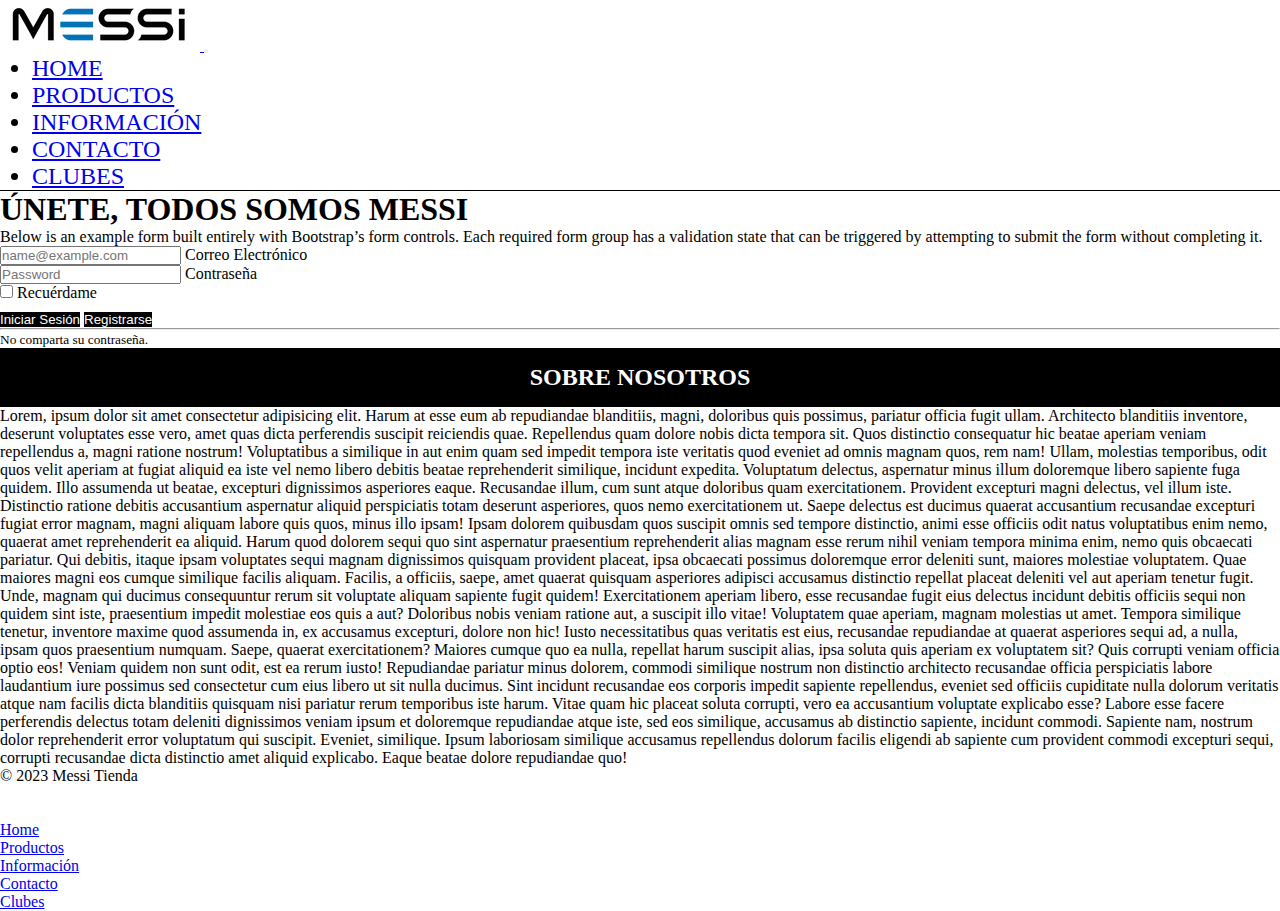
<file: index.html>
<!DOCTYPE html>
<html lang="es">

<head>
    <meta charset="UTF-8">
    <meta name="viewport" content="width=device-width, initial-scale=1.0">
    <title>TIENDA ONLINE</title>
    <link rel="icon" href="img/favicon.png" type="image/x-icon">
    <!-- BS -->
    <link href="https://cdn.jsdelivr.net/npm/bootstrap@5.3.1/dist/css/bootstrap.min.css" rel="stylesheet"
        integrity="sha384-4bw+/aepP/YC94hEpVNVgiZdgIC5+VKNBQNGCHeKRQN+PtmoHDEXuppvnDJzQIu9" crossorigin="anonymous">
    <!-- MI CSS -->
    <link rel="stylesheet" href="css/estilo.css">
</head>

<body class="container-fluid">
    <header>

        <nav class="navbar navbar-expand-lg">
            <div class="container-fluid">
                <a class="navbar-brand" href="index.html">
                    <img src="img/messilogo.avif" alt="Logo Messi">
                </a>
                <button class="navbar-toggler" type="button" data-bs-toggle="collapse"
                    data-bs-target="#navbarSupportedContent" aria-controls="navbarSupportedContent"
                    aria-expanded="false" aria-label="Toggle navigation">
                    <span class="navbar-toggler-icon"></span>
                </button>
                <div class="collapse navbar-collapse" id="navbarSupportedContent">
                    <ul class="navbar-nav mx-auto fuentes">
                        <li class="nav-item">
                            <a class="nav-link" href="index.html">Home</a>
                        </li>
                        <li class="nav-item">
                            <a class="nav-link" href="html/productos.html">Productos</a>
                        </li>
                        <li class="nav-item">
                            <a class="nav-link" href="html/informacion.html">Información</a>
                        </li>
                        <li class="nav-item">
                            <a class="nav-link" href="html/contacto.html">Contacto</a>
                        </li>
                        <li class="nav-item">
                            <a class="nav-link" href="html/clubes.html">Clubes</a>
                        </li>
                    </ul>
                </div>
            </div>
        </nav>

    </header>

    <!-- HERO -->

    <div class="container col-xl-10 col-xxl-8 px-4 py-5">
        <div class="row align-items-center g-lg-5 py-5">
            <div class="col-lg-7 text-center text-lg-start">
                <h1 class="display-4 fw-bold lh-1 text-body-emphasis mb-3">ÚNETE, TODOS SOMOS MESSI</h1>
                <p class="col-lg-10 fs-4">Below is an example form built entirely with Bootstrap’s form controls. Each
                    required form group has a validation state that can be triggered by attempting to submit the form
                    without completing it.</p>
            </div>
            <div class="col-md-10 mx-auto col-lg-5">
                <form class="p-4 p-md-5 border rounded-3 bg-body-tertiary">
                    <div class="form-floating mb-3">
                        <input type="email" class="form-control" id="floatingInput" placeholder="name@example.com">
                        <label for="floatingInput">Correo Electrónico</label>
                    </div>
                    <div class="form-floating mb-3">
                        <input type="password" class="form-control" id="floatingPassword" placeholder="Password">
                        <label for="floatingPassword">Contraseña</label>
                    </div>
                    <div class="checkbox mb-3">
                        <label>
                            <input type="checkbox" value="remember-me"> Recuérdame
                        </label>
                    </div>
                    <button class="w-100 btn btn-lg btn-primary colorBtn" type="submit">Iniciar Sesión</button>
                    <button class="w-100 btn btn-lg btn-primary colorBtnn" type="submit">Registrarse</button>
                    <hr class="my-4">
                    <small class="text-body-secondary">No comparta su contraseña.</small>
                </form>
            </div>
        </div>
    </div>

    <!-- Productos -->

    <div>
        <h2 class="sobreNosotros mt-1">Sobre Nosotros</h2>
        <p>Lorem, ipsum dolor sit amet consectetur adipisicing elit. Harum at esse eum ab repudiandae blanditiis, magni,
            doloribus quis possimus, pariatur officia fugit ullam. Architecto blanditiis inventore, deserunt voluptates
            esse vero, amet quas dicta perferendis suscipit reiciendis quae. Repellendus quam dolore nobis dicta tempora
            sit. Quos distinctio consequatur hic beatae aperiam veniam repellendus a, magni ratione nostrum!
            Voluptatibus a similique in aut enim quam sed impedit tempora iste veritatis quod eveniet ad omnis magnam
            quos, rem nam! Ullam, molestias temporibus, odit quos velit aperiam at fugiat aliquid ea iste vel nemo
            libero debitis beatae reprehenderit similique, incidunt expedita. Voluptatum delectus, aspernatur minus
            illum doloremque libero sapiente fuga quidem. Illo assumenda ut beatae, excepturi dignissimos asperiores
            eaque. Recusandae illum, cum sunt atque doloribus quam exercitationem. Provident excepturi magni delectus,
            vel illum iste. Distinctio ratione debitis accusantium aspernatur aliquid perspiciatis totam deserunt
            asperiores, quos nemo exercitationem ut. Saepe delectus est ducimus quaerat accusantium recusandae excepturi
            fugiat error magnam, magni aliquam labore quis quos, minus illo ipsam! Ipsam dolorem quibusdam quos suscipit
            omnis sed tempore distinctio, animi esse officiis odit natus voluptatibus enim nemo, quaerat amet
            reprehenderit ea aliquid. Harum quod dolorem sequi quo sint aspernatur praesentium reprehenderit alias
            magnam esse rerum nihil veniam tempora minima enim, nemo quis obcaecati pariatur. Qui debitis, itaque ipsam
            voluptates sequi magnam dignissimos quisquam provident placeat, ipsa obcaecati possimus doloremque error
            deleniti sunt, maiores molestiae voluptatem. Quae maiores magni eos cumque similique facilis aliquam.
            Facilis, a officiis, saepe, amet quaerat quisquam asperiores adipisci accusamus distinctio repellat placeat
            deleniti vel aut aperiam tenetur fugit. Unde, magnam qui ducimus consequuntur rerum sit voluptate aliquam
            sapiente fugit quidem! Exercitationem aperiam libero, esse recusandae fugit eius delectus incidunt debitis
            officiis sequi non quidem sint iste, praesentium impedit molestiae eos quis a aut? Doloribus nobis veniam
            ratione aut, a suscipit illo vitae! Voluptatem quae aperiam, magnam molestias ut amet. Tempora similique
            tenetur, inventore maxime quod assumenda in, ex accusamus excepturi, dolore non hic! Iusto necessitatibus
            quas veritatis est eius, recusandae repudiandae at quaerat asperiores sequi ad, a nulla, ipsam quos
            praesentium numquam. Saepe, quaerat exercitationem? Maiores cumque quo ea nulla, repellat harum suscipit
            alias, ipsa soluta quis aperiam ex voluptatem sit? Quis corrupti veniam officia optio eos! Veniam quidem non
            sunt odit, est ea rerum iusto! Repudiandae pariatur minus dolorem, commodi similique nostrum non distinctio
            architecto recusandae officia perspiciatis labore laudantium iure possimus sed consectetur cum eius libero
            ut sit nulla ducimus. Sint incidunt recusandae eos corporis impedit sapiente repellendus, eveniet sed
            officiis cupiditate nulla dolorum veritatis atque nam facilis dicta blanditiis quisquam nisi pariatur rerum
            temporibus iste harum. Vitae quam hic placeat soluta corrupti, vero ea accusantium voluptate explicabo esse?
            Labore esse facere perferendis delectus totam deleniti dignissimos veniam ipsum et doloremque repudiandae
            atque iste, sed eos similique, accusamus ab distinctio sapiente, incidunt commodi. Sapiente nam, nostrum
            dolor reprehenderit error voluptatum qui suscipit. Eveniet, similique. Ipsum laboriosam similique accusamus
            repellendus dolorum facilis eligendi ab sapiente cum provident commodi excepturi sequi, corrupti recusandae
            dicta distinctio amet aliquid explicabo. Eaque beatae dolore repudiandae quo!</p>
    </div>

    <div class="container">
        <footer class="d-flex flex-wrap justify-content-between align-items-center py-3 my-4 border-top">
            <p class="col-md-4 mb-0 text-body-secondary">&copy; 2023 Messi Tienda</p>

            <a href="/"
                class="col-md-4 d-flex align-items-center justify-content-center mb-3 mb-md-0 me-md-auto link-body-emphasis text-decoration-none">
                <svg class="bi me-2" width="40" height="32">
                    <use xlink:href="#bootstrap" />
                </svg>
            </a>

            <ul class="nav col-md-4 justify-content-end">
                <li class="nav-item"><a href="index.html" class="nav-link px-2 text-body-secondary">Home</a></li>
                <li class="nav-item"><a href="html/productos.html" class="nav-link px-2 text-body-secondary">Productos</a></li>
                <li class="nav-item"><a href="html/informacion.html" class="nav-link px-2 text-body-secondary">Información</a></li>
                <li class="nav-item"><a href="html/contacto.html" class="nav-link px-2 text-body-secondary">Contacto</a></li>
                <li class="nav-item"><a href="#" class="nav-link px-2 text-body-secondary">Clubes</a></li>
            </ul>
        </footer>
    </div>


    <script src="https://cdn.jsdelivr.net/npm/bootstrap@5.3.1/dist/js/bootstrap.bundle.min.js"
        integrity="sha384-HwwvtgBNo3bZJJLYd8oVXjrBZt8cqVSpeBNS5n7C8IVInixGAoxmnlMuBnhbgrkm"
        crossorigin="anonymous"></script>

</body>

</html>
</file>
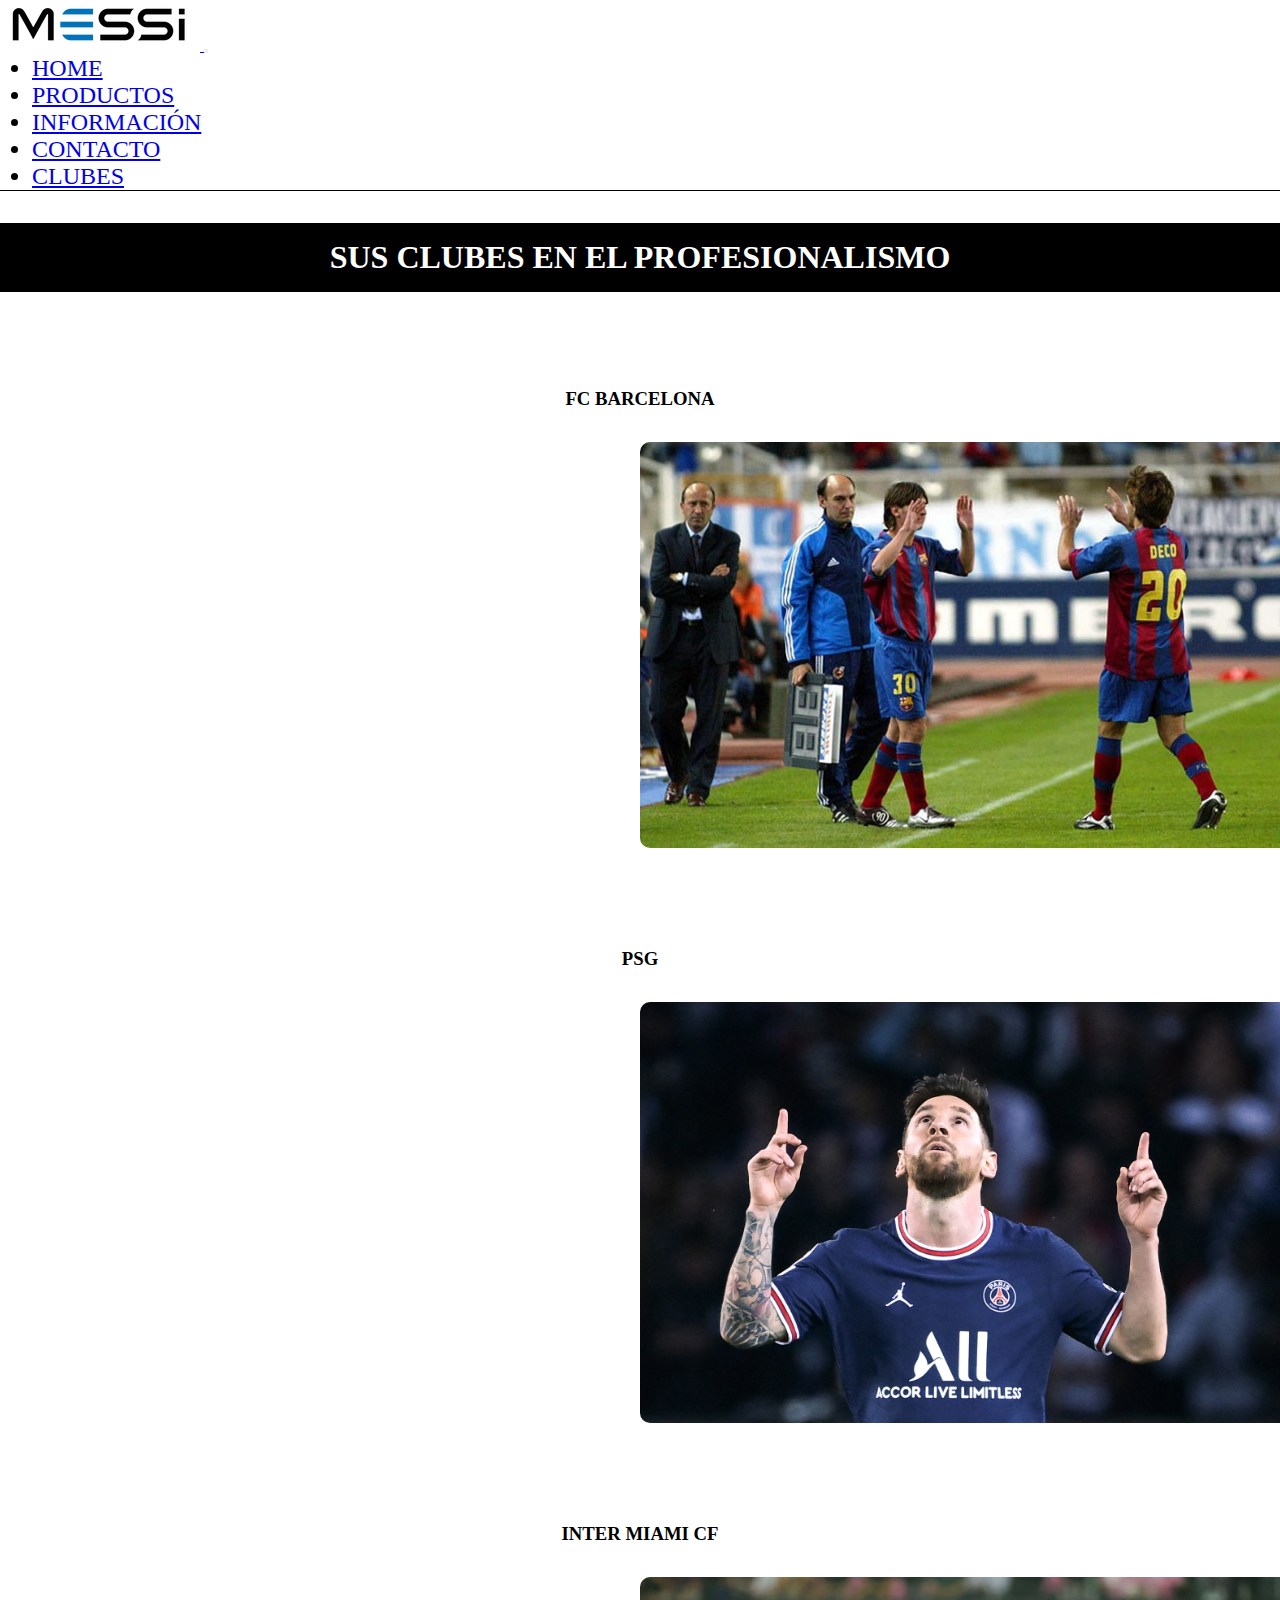
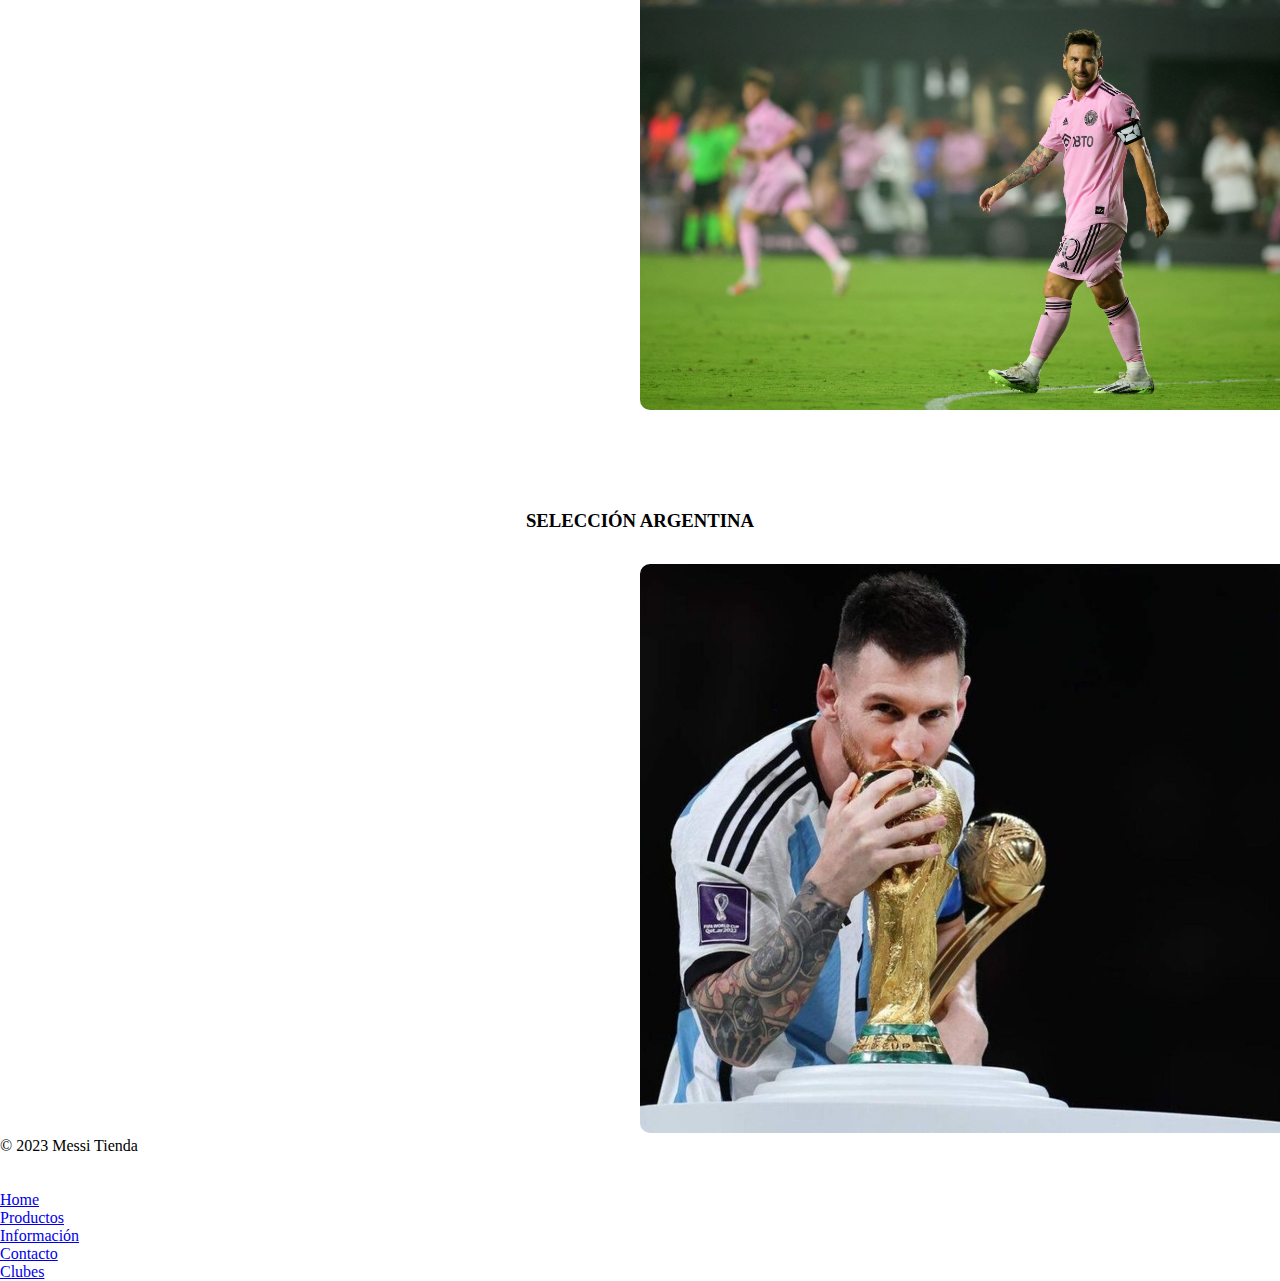
<file: html/clubes.html>
<!DOCTYPE html>
<html lang="es">

<head>
    <meta charset="UTF-8">
    <meta name="viewport" content="width=device-width, initial-scale=1.0">
    <title>CLUBES MESSI</title>
    <link rel="icon" href="../img/favicon.png" type="image/x-icon">
    <!-- BS -->
    <link href="https://cdn.jsdelivr.net/npm/bootstrap@5.3.1/dist/css/bootstrap.min.css" rel="stylesheet"
        integrity="sha384-4bw+/aepP/YC94hEpVNVgiZdgIC5+VKNBQNGCHeKRQN+PtmoHDEXuppvnDJzQIu9" crossorigin="anonymous">
    <!-- MI CSS -->
    <link rel="stylesheet" href="../css/estilo.css">
</head>

<body class="container-fluid">
    <header>

        <nav class="navbar navbar-expand-lg">
            <div class="container-fluid">
                <a class="navbar-brand" href="../index.html">
                    <img src="../img/messilogo.avif" alt="Logo Messi">
                </a>
                <button class="navbar-toggler" type="button" data-bs-toggle="collapse"
                    data-bs-target="#navbarSupportedContent" aria-controls="navbarSupportedContent"
                    aria-expanded="false" aria-label="Toggle navigation">
                    <span class="navbar-toggler-icon"></span>
                </button>
                <div class="collapse navbar-collapse" id="navbarSupportedContent">
                    <ul class="navbar-nav mx-auto fuentes">
                        <li class="nav-item">
                            <a class="nav-link" href="../index.html">Home</a>
                        </li>
                        <li class="nav-item">
                            <a class="nav-link" href="productos.html">Productos</a>
                        </li>
                        <li class="nav-item">
                            <a class="nav-link" href="informacion.html">Información</a>
                        </li>
                        <li class="nav-item">
                            <a class="nav-link" href="contacto.html">Contacto</a>
                        </li>
                        <li class="nav-item">
                            <a class="nav-link" href="clubes.html">Clubes</a>
                        </li>
                    </ul>
                </div>
            </div>
        </nav>

    </header>

    <div>
        <h1 class="tituloPaginas">sus clubes en el profesionalismo</h1>
    </div>

    <div>
        <h3 class="tercerTitulo"> FC Barcelona </h3>
        <div class="img-fluid">
            <img class="imgBarca" src="../img/messidebut.jpg" alt="Messi jugando en barcelona">
        </div>
        <h3 class="tercerTitulo">PSG</h3>
        <div>
            <img class="imgBarca" src="../img/16346783870037.jpg" alt="Messi psg">
        </div>
        <h3 class="tercerTitulo">Inter Miami CF</h3>
        <div>
            <img class="imgBarca" src="../img/messiinter.avif" alt="Messi Inter miami">
        </div>
        <h3 class="tercerTitulo">Selección Argentina</h3>
        <div>
            <img class="imgBarca" src="../img/messiseleccion.jpeg" alt="Messi selección">
        </div>
    </div>

    <div class="container">
        <footer class="d-flex flex-wrap justify-content-between align-items-center py-3 my-4 border-top">
            <p class="col-md-4 mb-0 text-body-secondary">&copy; 2023 Messi Tienda</p>

            <a href="/"
                class="col-md-4 d-flex align-items-center justify-content-center mb-3 mb-md-0 me-md-auto link-body-emphasis text-decoration-none">
                <svg class="bi me-2" width="40" height="32">
                    <use xlink:href="#bootstrap" />
                </svg>
            </a>

            <ul class="nav col-md-4 justify-content-end">
                <li class="nav-item"><a href="../index.html" class="nav-link px-2 text-body-secondary">Home</a></li>
                <li class="nav-item"><a href="productos.html" class="nav-link px-2 text-body-secondary">Productos</a>
                </li>
                <li class="nav-item"><a href="informacion.html"
                        class="nav-link px-2 text-body-secondary">Información</a></li>
                <li class="nav-item"><a href="contacto.html" class="nav-link px-2 text-body-secondary">Contacto</a></li>
                <li class="nav-item"><a href="clubes.html" class="nav-link px-2 text-body-secondary">Clubes</a></li>
            </ul>
        </footer>
    </div>

    <script src="https://cdn.jsdelivr.net/npm/bootstrap@5.3.1/dist/js/bootstrap.bundle.min.js"
        integrity="sha384-HwwvtgBNo3bZJJLYd8oVXjrBZt8cqVSpeBNS5n7C8IVInixGAoxmnlMuBnhbgrkm"
        crossorigin="anonymous"></script>

</body>

</html>
</file>
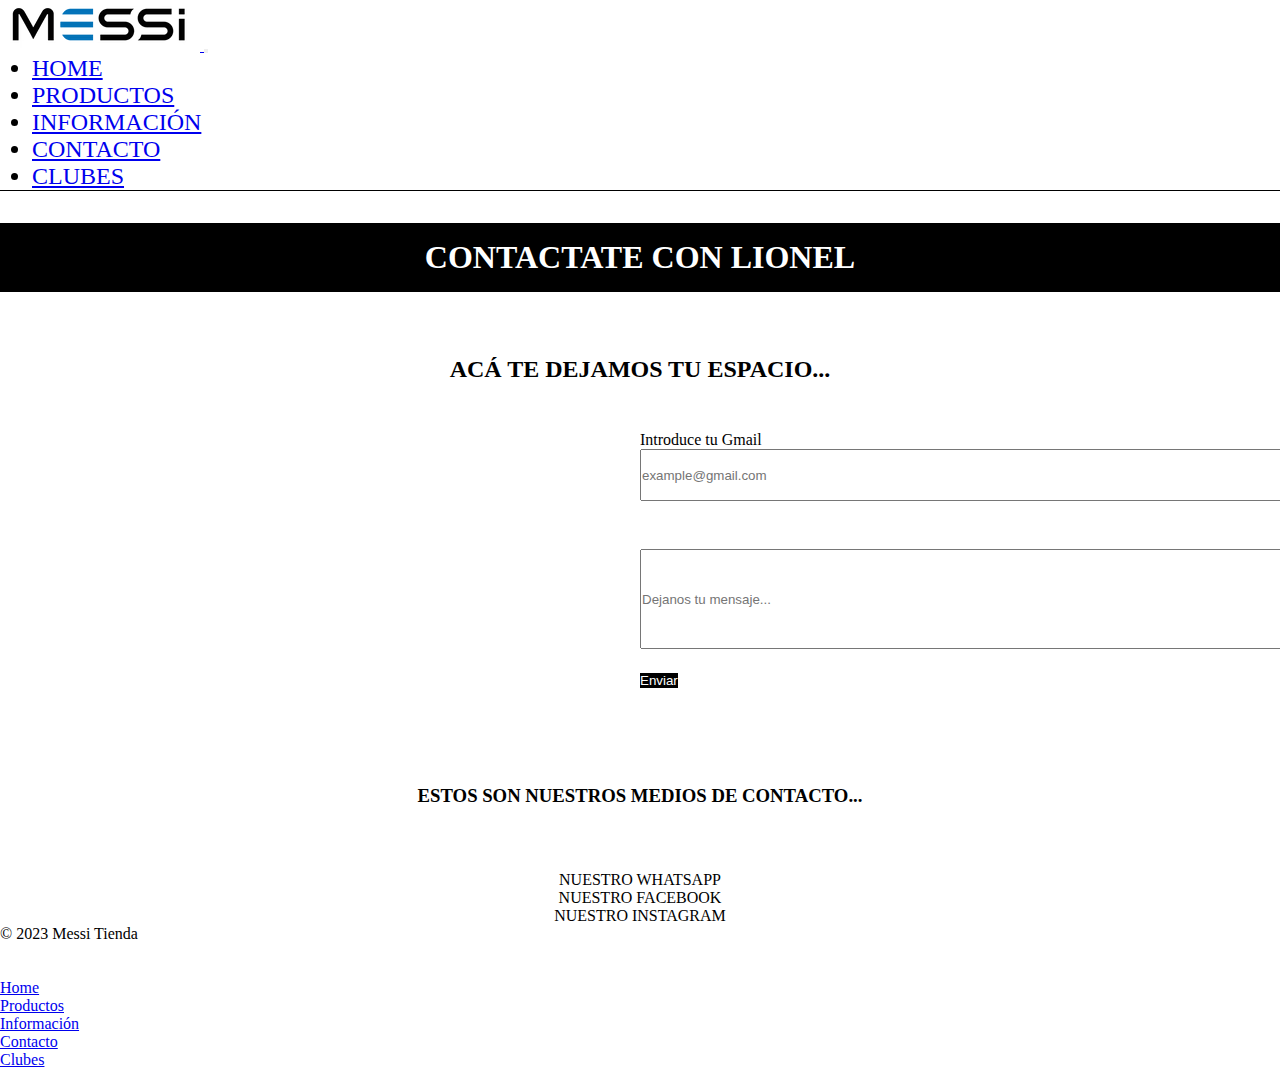
<file: html/contacto.html>
<!DOCTYPE html>
<html lang="es">

<head>
    <meta charset="UTF-8">
    <meta name="viewport" content="width=device-width, initial-scale=1.0">
    <title>PRODUCTOS MESSI</title>
    <link rel="icon" href="../img/favicon.png" type="image/x-icon">
    <!-- BS -->
    <link href="https://cdn.jsdelivr.net/npm/bootstrap@5.3.1/dist/css/bootstrap.min.css" rel="stylesheet"
        integrity="sha384-4bw+/aepP/YC94hEpVNVgiZdgIC5+VKNBQNGCHeKRQN+PtmoHDEXuppvnDJzQIu9" crossorigin="anonymous">
    <!-- MI CSS -->
    <link rel="stylesheet" href="../css/estilo.css">
</head>

<body class="container-fluid">
    <header>

        <nav class="navbar navbar-expand-lg">
            <div class="container-fluid">
                <a class="navbar-brand" href="../index.html">
                    <img src="../img/messilogo.avif" alt="Logo Messi">
                </a>
                <button class="navbar-toggler" type="button" data-bs-toggle="collapse"
                    data-bs-target="#navbarSupportedContent" aria-controls="navbarSupportedContent"
                    aria-expanded="false" aria-label="Toggle navigation">
                    <span class="navbar-toggler-icon"></span>
                </button>
                <div class="collapse navbar-collapse" id="navbarSupportedContent">
                    <ul class="navbar-nav mx-auto fuentes">
                        <li class="nav-item">
                            <a class="nav-link" href="../index.html">Home</a>
                        </li>
                        <li class="nav-item">
                            <a class="nav-link" href="productos.html">Productos</a>
                        </li>
                        <li class="nav-item">
                            <a class="nav-link" href="informacion.html">Información</a>
                        </li>
                        <li class="nav-item">
                            <a class="nav-link" href="contacto.html">Contacto</a>
                        </li>
                        <li class="nav-item">
                            <a class="nav-link" href="clubes.html">Clubes</a>
                        </li>
                    </ul>
                </div>
            </div>
        </nav>

    </header>
        <div>
            <h1 class="tituloPaginas">CONTACTATE CON LIONEL</h1>
            <h2 class="subtituloContacto">Acá te dejamos tu espacio...</h2>
        </div>
        <form>
            <div class="mb-3 losInput">
                <label for="exampleInputEmail1" class="form-label">Introduce tu Gmail</label>
                <input type="email" class="form-control inputEmail" id="exampleInputEmail1" aria-describedby="emailHelp"
                    placeholder="example@gmail.com">
            </div>
            <div class="mb-3 losInput">
                <input type="text" class="form-control inputText" id="exampleInputPassword1"
                    placeholder="Dejanos tu mensaje...">
            </div>
    </div>
    <button type="submit" class="btn losInput colorBtn btnContact">Enviar</button>
    </form>
    <div>
        <h3 class="tercerTitulo">Estos son nuestros medios de contacto...</h3>
    <div>
        <ul>
            <li class="linksContact">
                <p><a class="link-opacity-50-hover linksApp" href="https://web.whatsapp.com/">Nuestro Whatsapp</a></p>
                <p><a class="link-opacity-50-hover linksApp" href="https://www.facebook.com/">Nuestro facebook</a></p>
                <p><a class="link-opacity-50-hover linksApp" href="https://www.instagram.com/">Nuestro instagram</a></p>
            </li>
        </ul>
    </div>
    </div>
    <div class="container">
        <footer class="d-flex flex-wrap justify-content-between align-items-center py-3 my-4 border-top">
            <p class="col-md-4 mb-0 text-body-secondary">&copy; 2023 Messi Tienda</p>

            <a href="/"
                class="col-md-4 d-flex align-items-center justify-content-center mb-3 mb-md-0 me-md-auto link-body-emphasis text-decoration-none">
                <svg class="bi me-2" width="40" height="32">
                    <use xlink:href="#bootstrap" />
                </svg>
            </a>

            <ul class="nav col-md-4 justify-content-end">
                <li class="nav-item"><a href="../index.html" class="nav-link px-2 text-body-secondary">Home</a></li>
                <li class="nav-item"><a href="productos.html" class="nav-link px-2 text-body-secondary">Productos</a>
                </li>
                <li class="nav-item"><a href="informacion.html"
                        class="nav-link px-2 text-body-secondary">Información</a></li>
                <li class="nav-item"><a href="contacto.html" class="nav-link px-2 text-body-secondary">Contacto</a></li>
                <li class="nav-item"><a href="#" class="nav-link px-2 text-body-secondary">Clubes</a></li>
            </ul>
        </footer>
    </div>
    <script src="https://cdn.jsdelivr.net/npm/bootstrap@5.3.1/dist/js/bootstrap.bundle.min.js"
        integrity="sha384-HwwvtgBNo3bZJJLYd8oVXjrBZt8cqVSpeBNS5n7C8IVInixGAoxmnlMuBnhbgrkm"
        crossorigin="anonymous"></script>

</body>

</html>
</file>
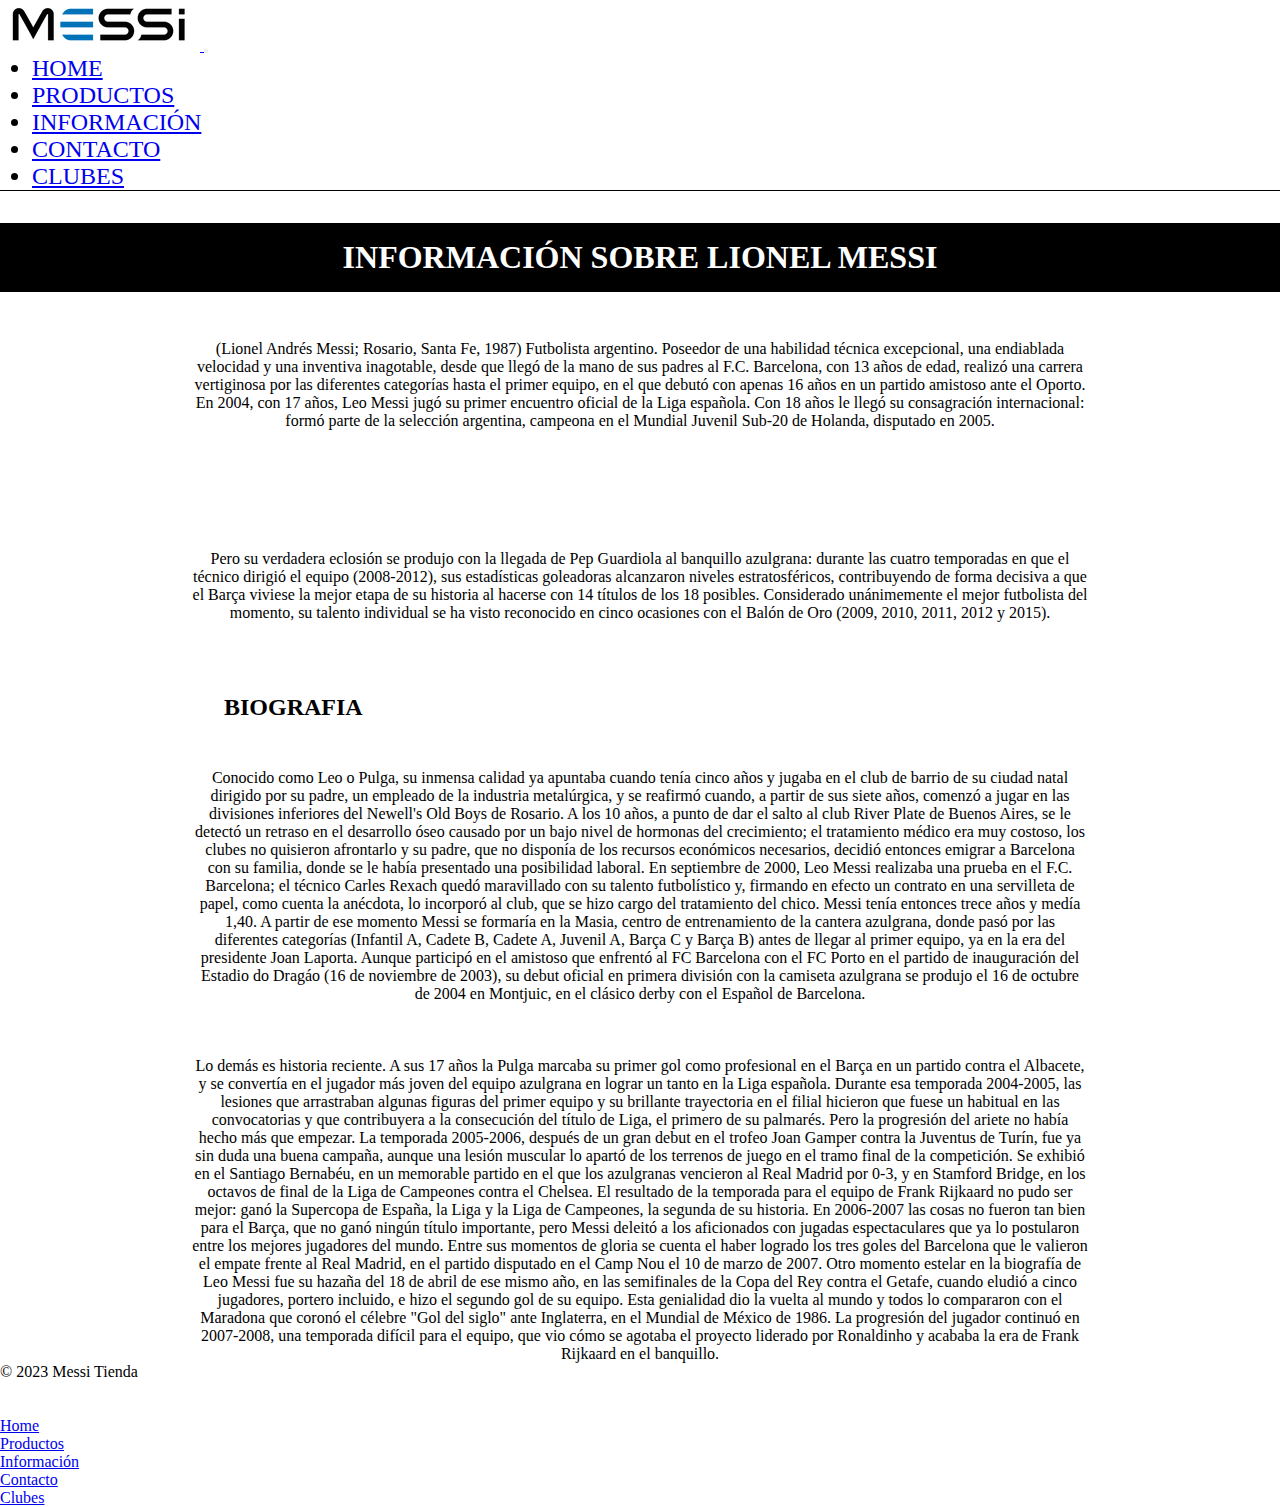
<file: html/informacion.html>
<!DOCTYPE html>
<html lang="es">

<head>
    <meta charset="UTF-8">
    <meta name="viewport" content="width=device-width, initial-scale=1.0">
    <title>INFORMACIÓN MESSI</title>
    <link rel="icon" href="../img/favicon.png" type="image/x-icon">
    <!-- BS -->
    <link href="https://cdn.jsdelivr.net/npm/bootstrap@5.3.1/dist/css/bootstrap.min.css" rel="stylesheet"
        integrity="sha384-4bw+/aepP/YC94hEpVNVgiZdgIC5+VKNBQNGCHeKRQN+PtmoHDEXuppvnDJzQIu9" crossorigin="anonymous">
    <!-- MI CSS -->
    <link rel="stylesheet" href="../css/estilo.css">
</head>

<body class="container-fluid">
    <header>

        <nav class="navbar navbar-expand-lg">
            <div class="container-fluid">
                <a class="navbar-brand" href="../index.html">
                    <img src="../img/messilogo.avif" alt="Logo Messi">
                </a>
                <button class="navbar-toggler" type="button" data-bs-toggle="collapse"
                    data-bs-target="#navbarSupportedContent" aria-controls="navbarSupportedContent"
                    aria-expanded="false" aria-label="Toggle navigation">
                    <span class="navbar-toggler-icon"></span>
                </button>
                <div class="collapse navbar-collapse" id="navbarSupportedContent">
                    <ul class="navbar-nav mx-auto fuentes">
                        <li class="nav-item">
                            <a class="nav-link" href="../index.html">Home</a>
                        </li>
                        <li class="nav-item">
                            <a class="nav-link" href="productos.html">Productos</a>
                        </li>
                        <li class="nav-item">
                            <a class="nav-link" href="informacion.html">Información</a>
                        </li>
                        <li class="nav-item">
                            <a class="nav-link" href="contacto.html">Contacto</a>
                        </li>
                        <li class="nav-item">
                            <a class="nav-link" href="clubes.html">Clubes</a>
                        </li>
                    </ul>
                </div>
            </div>
        </nav>

    </header>
    <main>
        <div>
            <h1 class="tituloPaginas">INFORMACIÓN SOBRE LIONEL MESSI</h1>
        </div>
        <div>
            <p class="textoInfo">(Lionel Andrés Messi; Rosario, Santa Fe, 1987) Futbolista argentino. Poseedor de una
                habilidad técnica
                excepcional, una endiablada velocidad y una inventiva inagotable, desde que llegó de la mano de sus
                padres al F.C. Barcelona, con 13 años de edad, realizó una carrera vertiginosa por las diferentes
                categorías hasta el primer equipo, en el que debutó con apenas 16 años en un partido amistoso ante el
                Oporto. En 2004, con 17 años, Leo Messi jugó su primer encuentro oficial de la Liga española. Con 18
                años le llegó su consagración internacional: formó parte de la selección argentina, campeona en el
                Mundial Juvenil Sub-20 de Holanda, disputado en 2005.</p><br><br><br><br>
            <p class="textoInfo">Pero su verdadera eclosión se produjo con la llegada de Pep Guardiola al banquillo
                azulgrana: durante las
                cuatro temporadas en que el técnico dirigió el equipo (2008-2012), sus estadísticas goleadoras
                alcanzaron niveles estratosféricos, contribuyendo de forma decisiva a que el Barça viviese la mejor
                etapa de su historia al hacerse con 14 títulos de los 18 posibles. Considerado unánimemente el mejor
                futbolista del momento, su talento individual se ha visto reconocido en cinco ocasiones con el Balón de
                Oro (2009, 2010, 2011, 2012 y 2015).</p>
            <h2 class="subtituloInfo">biografia</h2>
            <p class="textoInfo">Conocido como Leo o Pulga, su inmensa calidad ya apuntaba cuando tenía cinco años y
                jugaba en el club de
                barrio de su ciudad natal dirigido por su padre, un empleado de la industria metalúrgica, y se reafirmó
                cuando, a partir de sus siete años, comenzó a jugar en las divisiones inferiores del Newell's Old Boys
                de Rosario.

                A los 10 años, a punto de dar el salto al club River Plate de Buenos Aires, se le detectó un retraso en
                el desarrollo óseo causado por un bajo nivel de hormonas del crecimiento; el tratamiento médico era muy
                costoso, los clubes no quisieron afrontarlo y su padre, que no disponía de los recursos económicos
                necesarios, decidió entonces emigrar a Barcelona con su familia, donde se le había presentado una
                posibilidad laboral. En septiembre de 2000, Leo Messi realizaba una prueba en el F.C. Barcelona; el
                técnico Carles Rexach quedó maravillado con su talento futbolístico y, firmando en efecto un contrato en
                una servilleta de papel, como cuenta la anécdota, lo incorporó al club, que se hizo cargo del
                tratamiento del chico. Messi tenía entonces trece años y medía 1,40.

                A partir de ese momento Messi se formaría en la Masia, centro de entrenamiento de la cantera azulgrana,
                donde pasó por las diferentes categorías (Infantil A, Cadete B, Cadete A, Juvenil A, Barça C y Barça B)
                antes de llegar al primer equipo, ya en la era del presidente Joan Laporta. Aunque participó en el
                amistoso que enfrentó al FC Barcelona con el FC Porto en el partido de inauguración del Estadio do
                Dragáo (16 de noviembre de 2003), su debut oficial en primera división con la camiseta azulgrana se
                produjo el 16 de octubre de 2004 en Montjuic, en el clásico derby con el Español de Barcelona.
                <br><br><br><br>Lo demás es historia reciente. A sus 17 años la Pulga marcaba su primer gol como
                profesional en el Barça en un partido contra el Albacete, y se convertía en el jugador más joven del
                equipo azulgrana en lograr un tanto en la Liga española. Durante esa temporada 2004-2005, las lesiones
                que arrastraban algunas figuras del primer equipo y su brillante trayectoria en el filial hicieron que
                fuese un habitual en las convocatorias y que contribuyera a la consecución del título de Liga, el
                primero de su palmarés.

                Pero la progresión del ariete no había hecho más que empezar. La temporada 2005-2006, después de un gran
                debut en el trofeo Joan Gamper contra la Juventus de Turín, fue ya sin duda una buena campaña, aunque
                una lesión muscular lo apartó de los terrenos de juego en el tramo final de la competición. Se exhibió
                en el Santiago Bernabéu, en un memorable partido en el que los azulgranas vencieron al Real Madrid por
                0-3, y en Stamford Bridge, en los octavos de final de la Liga de Campeones contra el Chelsea. El
                resultado de la temporada para el equipo de Frank Rijkaard no pudo ser mejor: ganó la Supercopa de
                España, la Liga y la Liga de Campeones, la segunda de su historia.

                En 2006-2007 las cosas no fueron tan bien para el Barça, que no ganó ningún título importante, pero
                Messi deleitó a los aficionados con jugadas espectaculares que ya lo postularon entre los mejores
                jugadores del mundo. Entre sus momentos de gloria se cuenta el haber logrado los tres goles del
                Barcelona que le valieron el empate frente al Real Madrid, en el partido disputado en el Camp Nou el 10
                de marzo de 2007.

                Otro momento estelar en la biografía de Leo Messi fue su hazaña del 18 de abril de ese mismo año, en las
                semifinales de la Copa del Rey contra el Getafe, cuando eludió a cinco jugadores, portero incluido, e
                hizo el segundo gol de su equipo. Esta genialidad dio la vuelta al mundo y todos lo compararon con el
                Maradona que coronó el célebre "Gol del siglo" ante Inglaterra, en el Mundial de México de 1986. La
                progresión del jugador continuó en 2007-2008, una temporada difícil para el equipo, que vio cómo se
                agotaba el proyecto liderado por Ronaldinho y acababa la era de Frank Rijkaard en el banquillo.
            </p>
        </div>
    </main>
    <div class="container">
        <footer class="d-flex flex-wrap justify-content-between align-items-center py-3 my-4 border-top">
            <p class="col-md-4 mb-0 text-body-secondary">&copy; 2023 Messi Tienda</p>

            <a href="/"
                class="col-md-4 d-flex align-items-center justify-content-center mb-3 mb-md-0 me-md-auto link-body-emphasis text-decoration-none">
                <svg class="bi me-2" width="40" height="32">
                    <use xlink:href="#bootstrap" />
                </svg>
            </a>

            <ul class="nav col-md-4 justify-content-end">
                <li class="nav-item"><a href="../index.html" class="nav-link px-2 text-body-secondary">Home</a></li>
                <li class="nav-item"><a href="productos.html" class="nav-link px-2 text-body-secondary">Productos</a>
                </li>
                <li class="nav-item"><a href="informacion.html"
                        class="nav-link px-2 text-body-secondary">Información</a></li>
                <li class="nav-item"><a href="contacto.html" class="nav-link px-2 text-body-secondary">Contacto</a></li>
                <li class="nav-item"><a href="#" class="nav-link px-2 text-body-secondary">Clubes</a></li>
            </ul>
        </footer>
    </div>

    <script src="https://cdn.jsdelivr.net/npm/bootstrap@5.3.1/dist/js/bootstrap.bundle.min.js"
        integrity="sha384-HwwvtgBNo3bZJJLYd8oVXjrBZt8cqVSpeBNS5n7C8IVInixGAoxmnlMuBnhbgrkm"
        crossorigin="anonymous"></script>
</body>

</html>
</file>
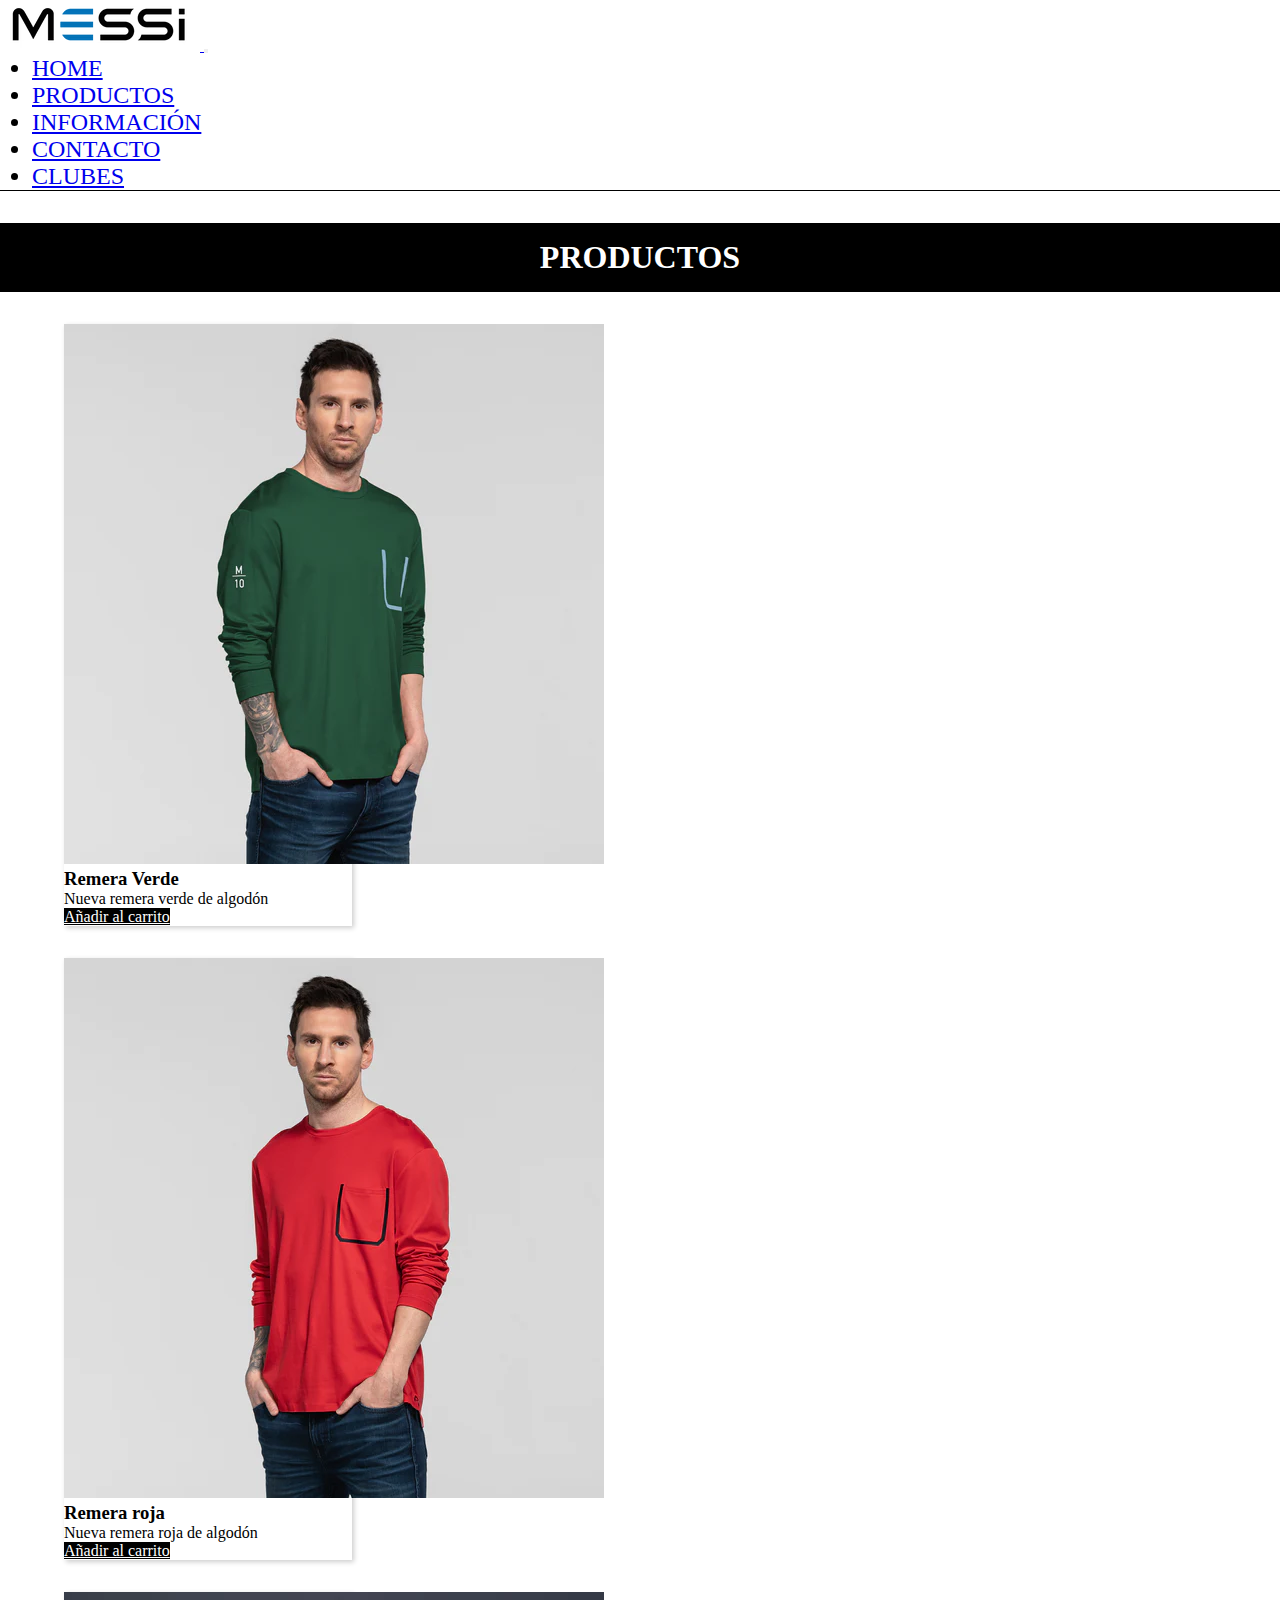
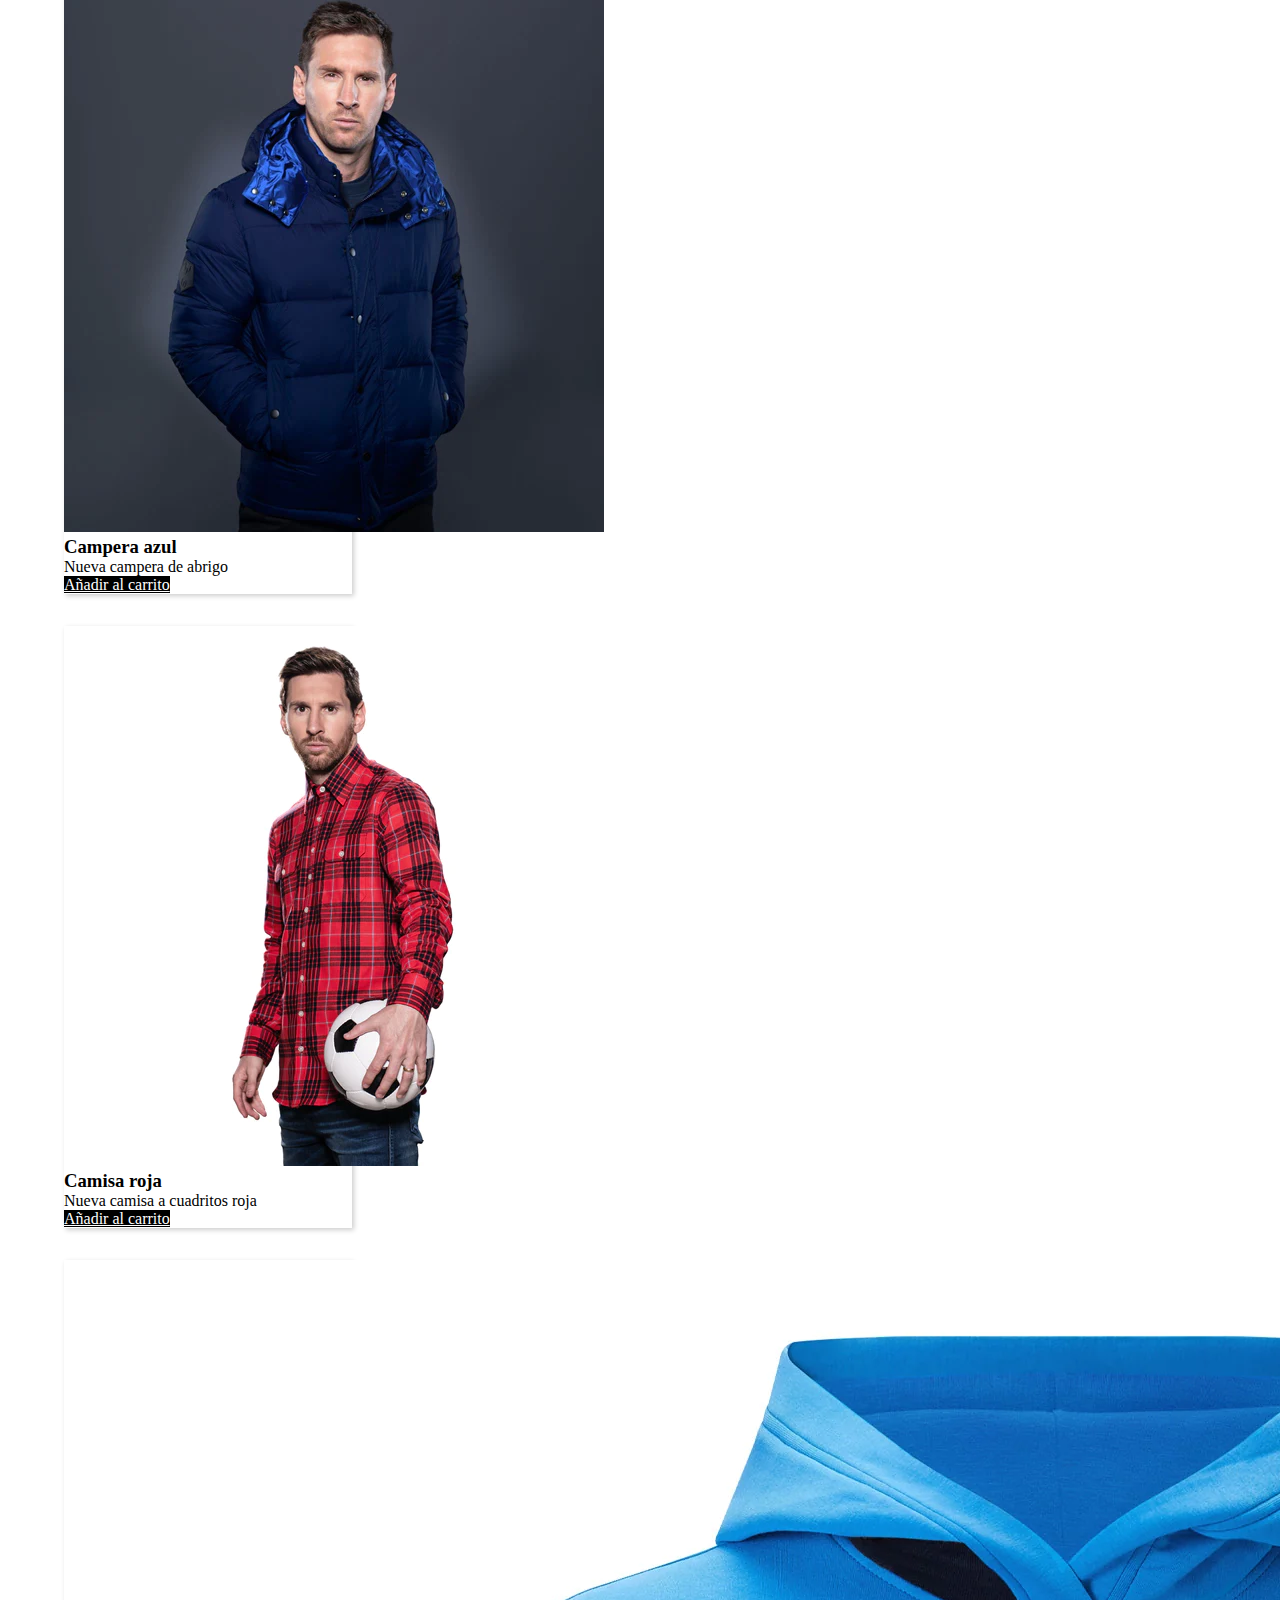
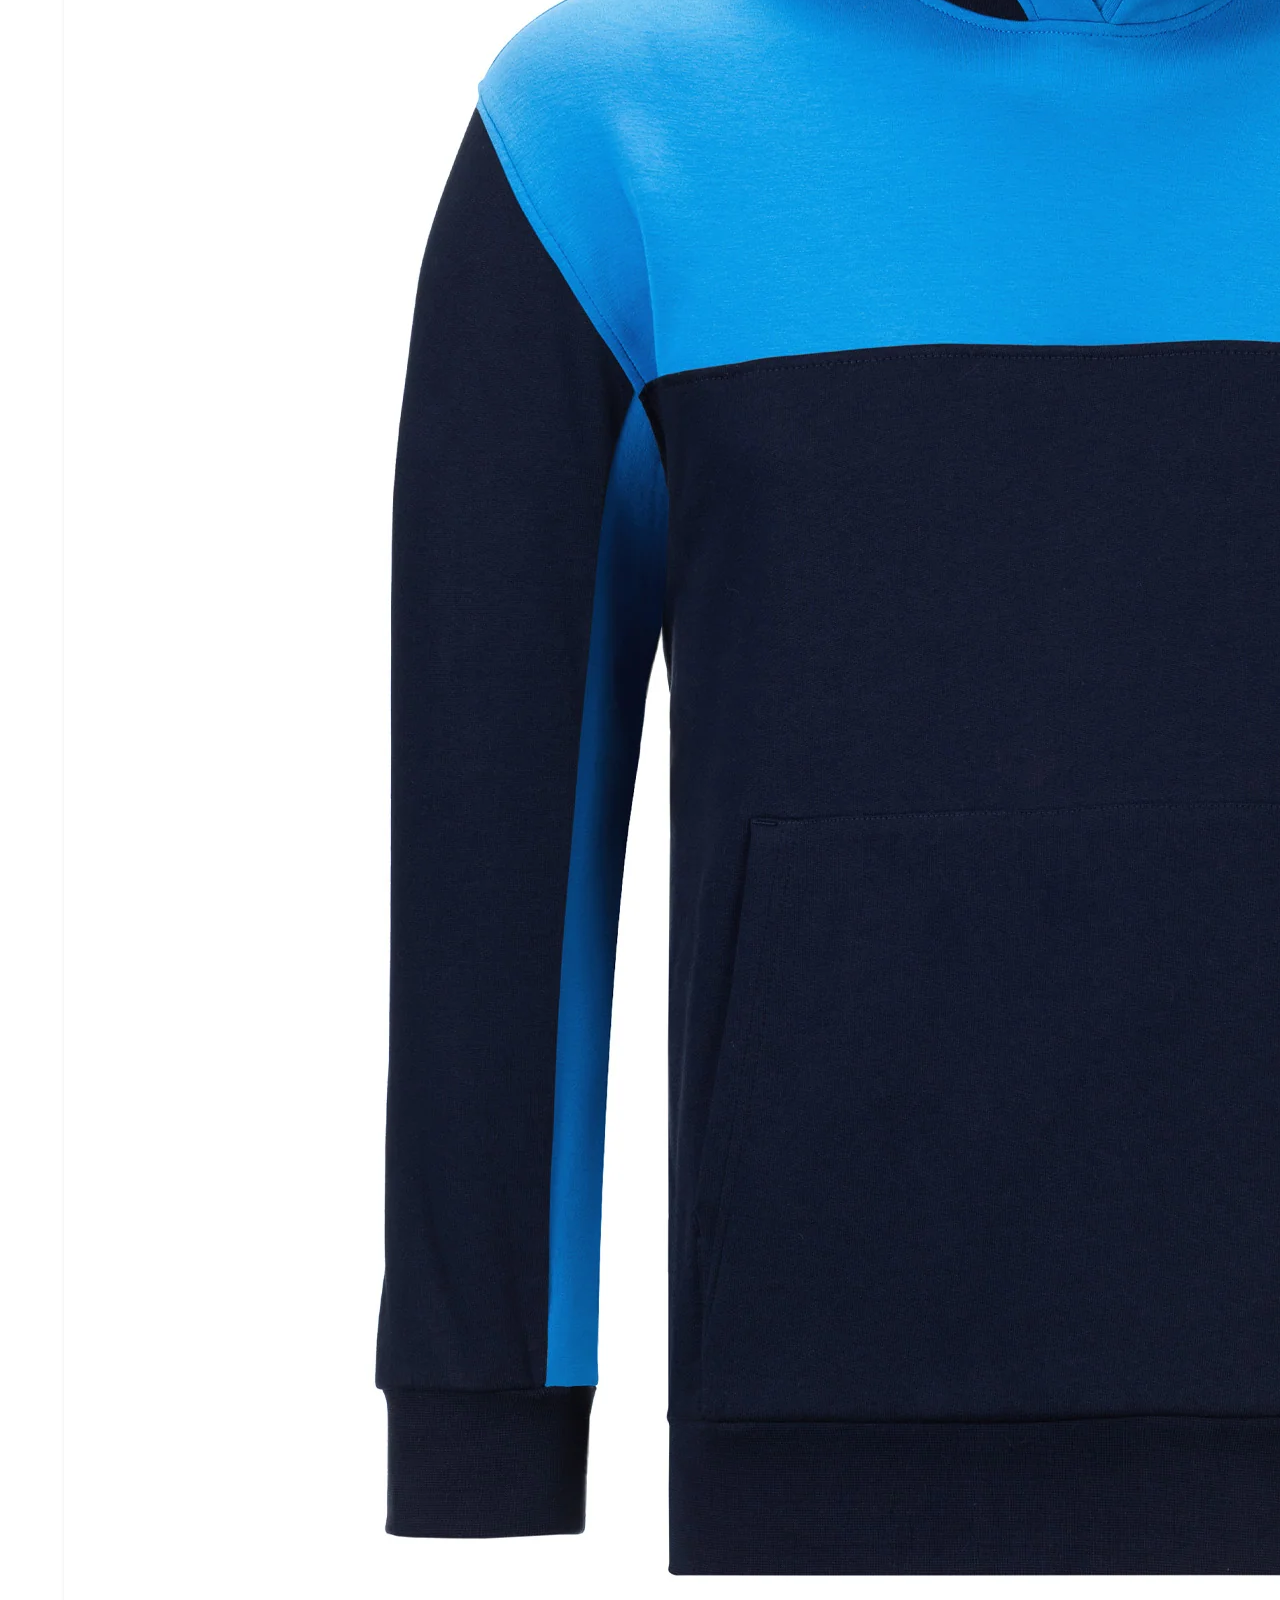
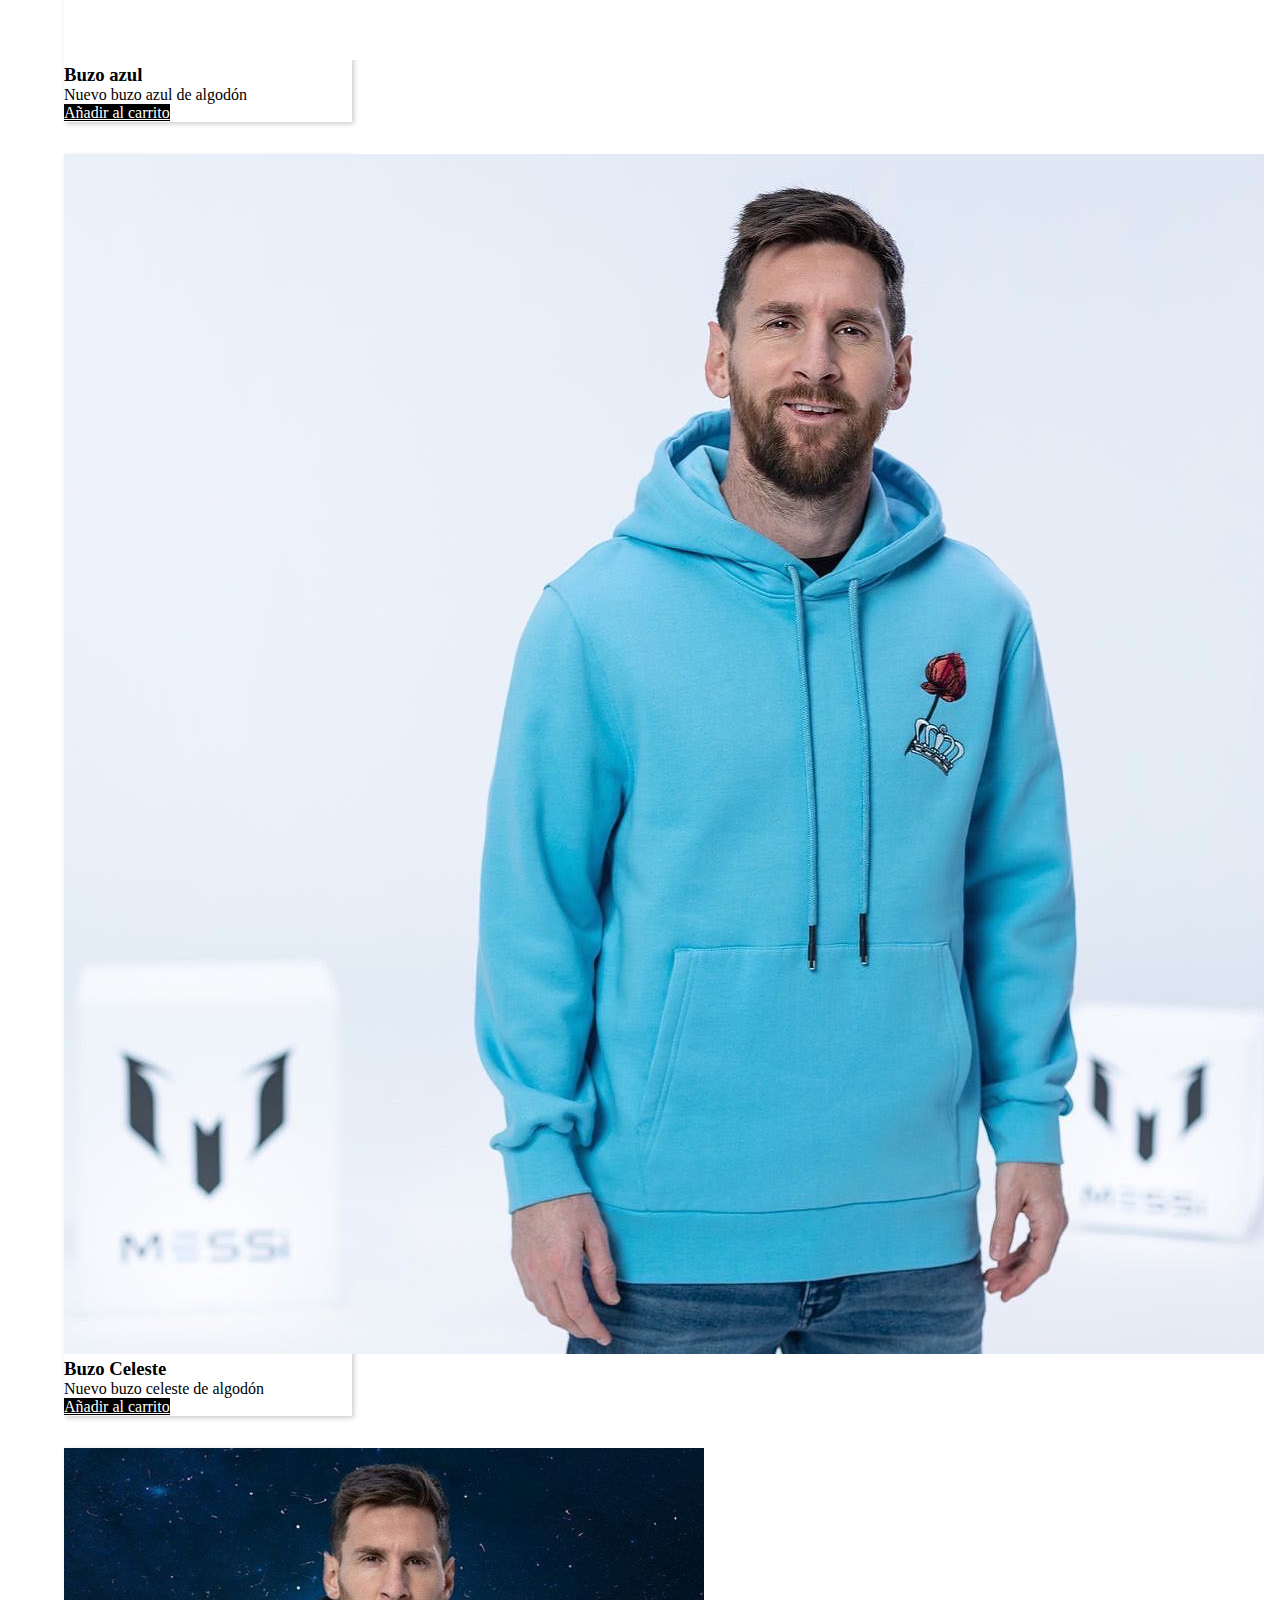
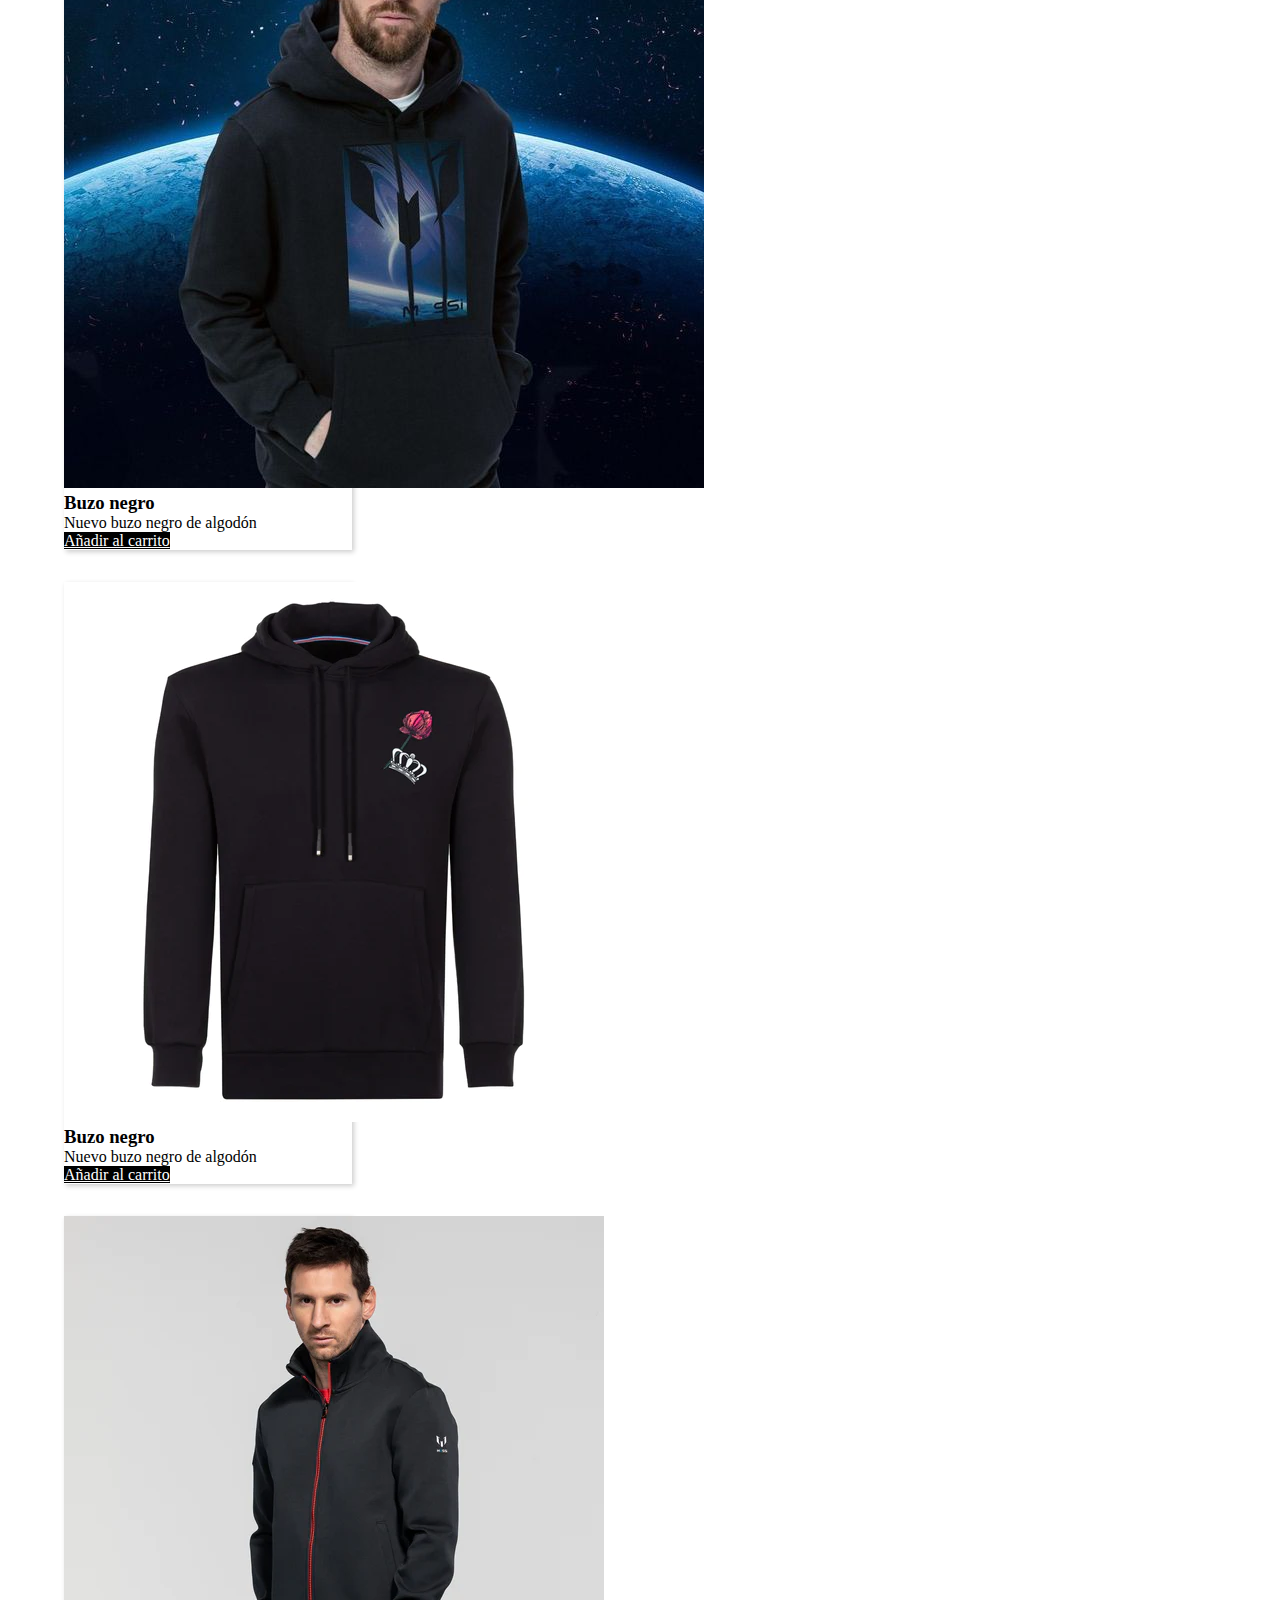
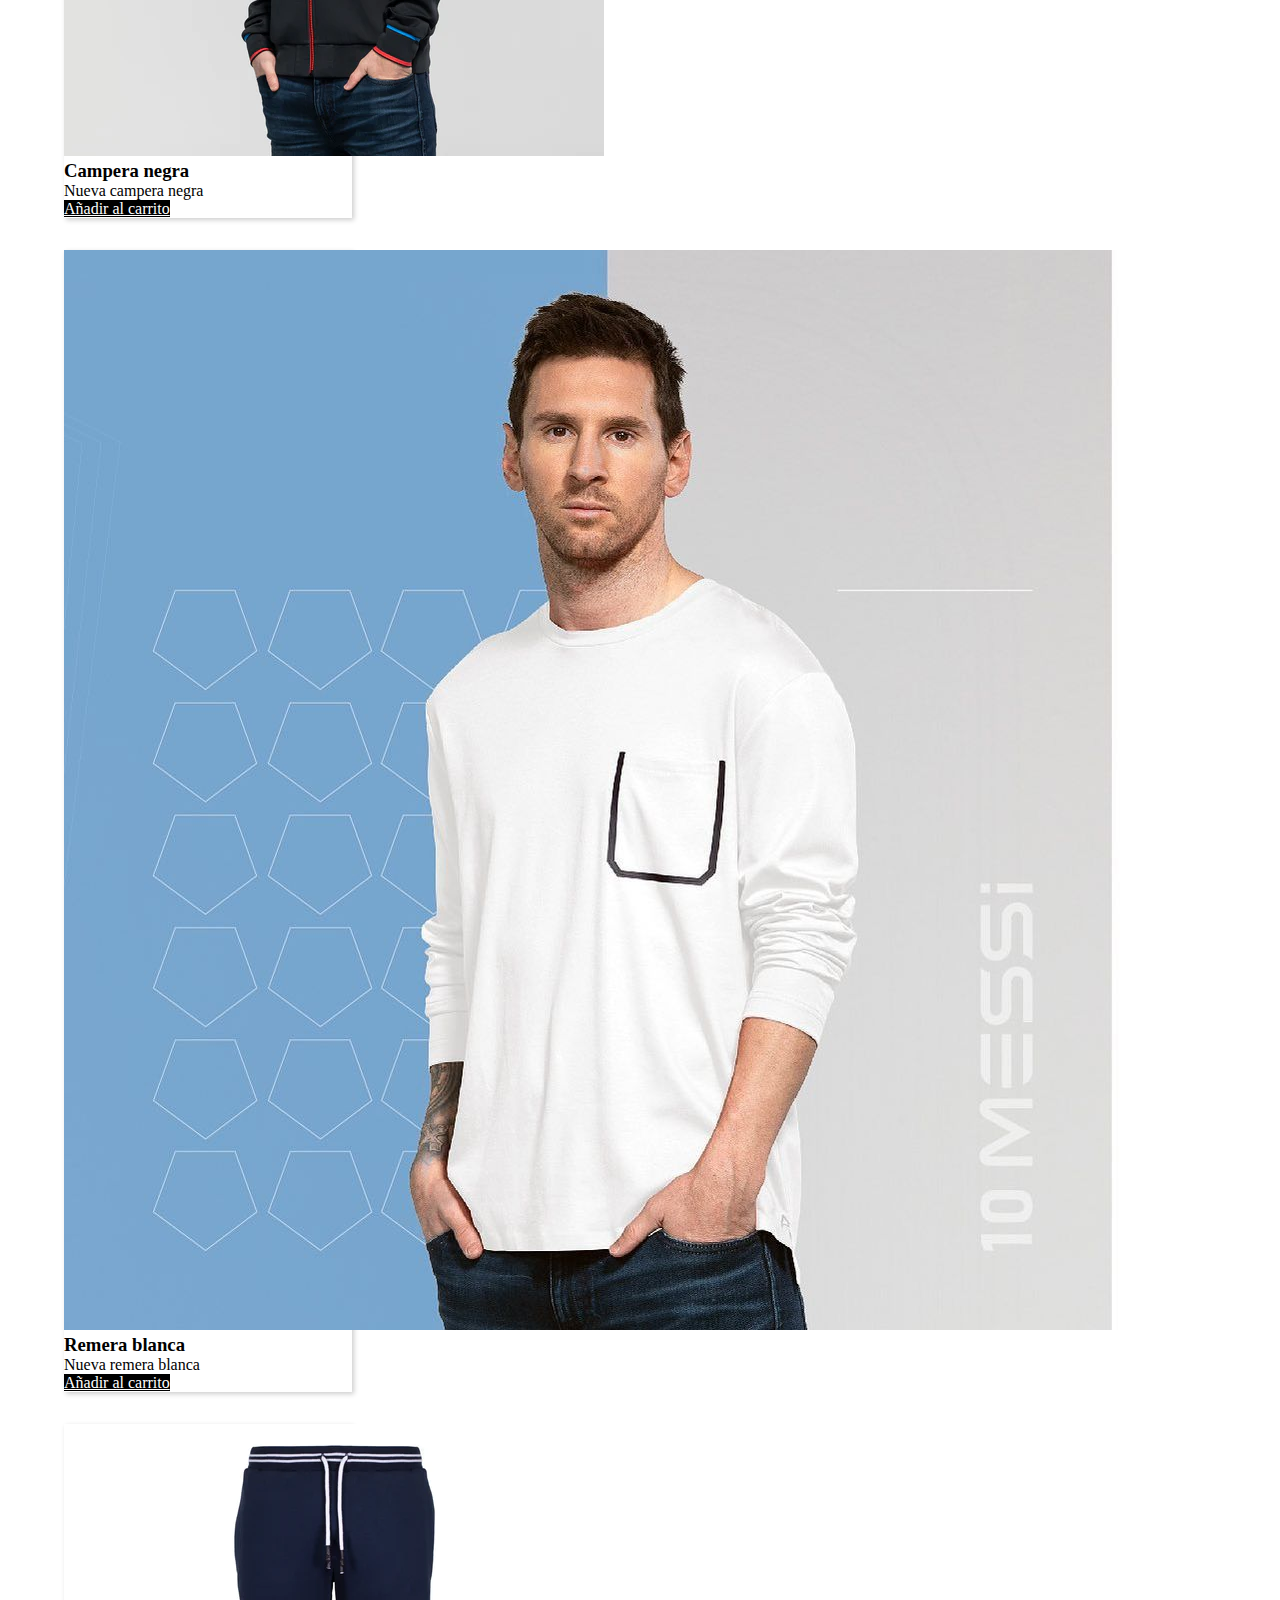
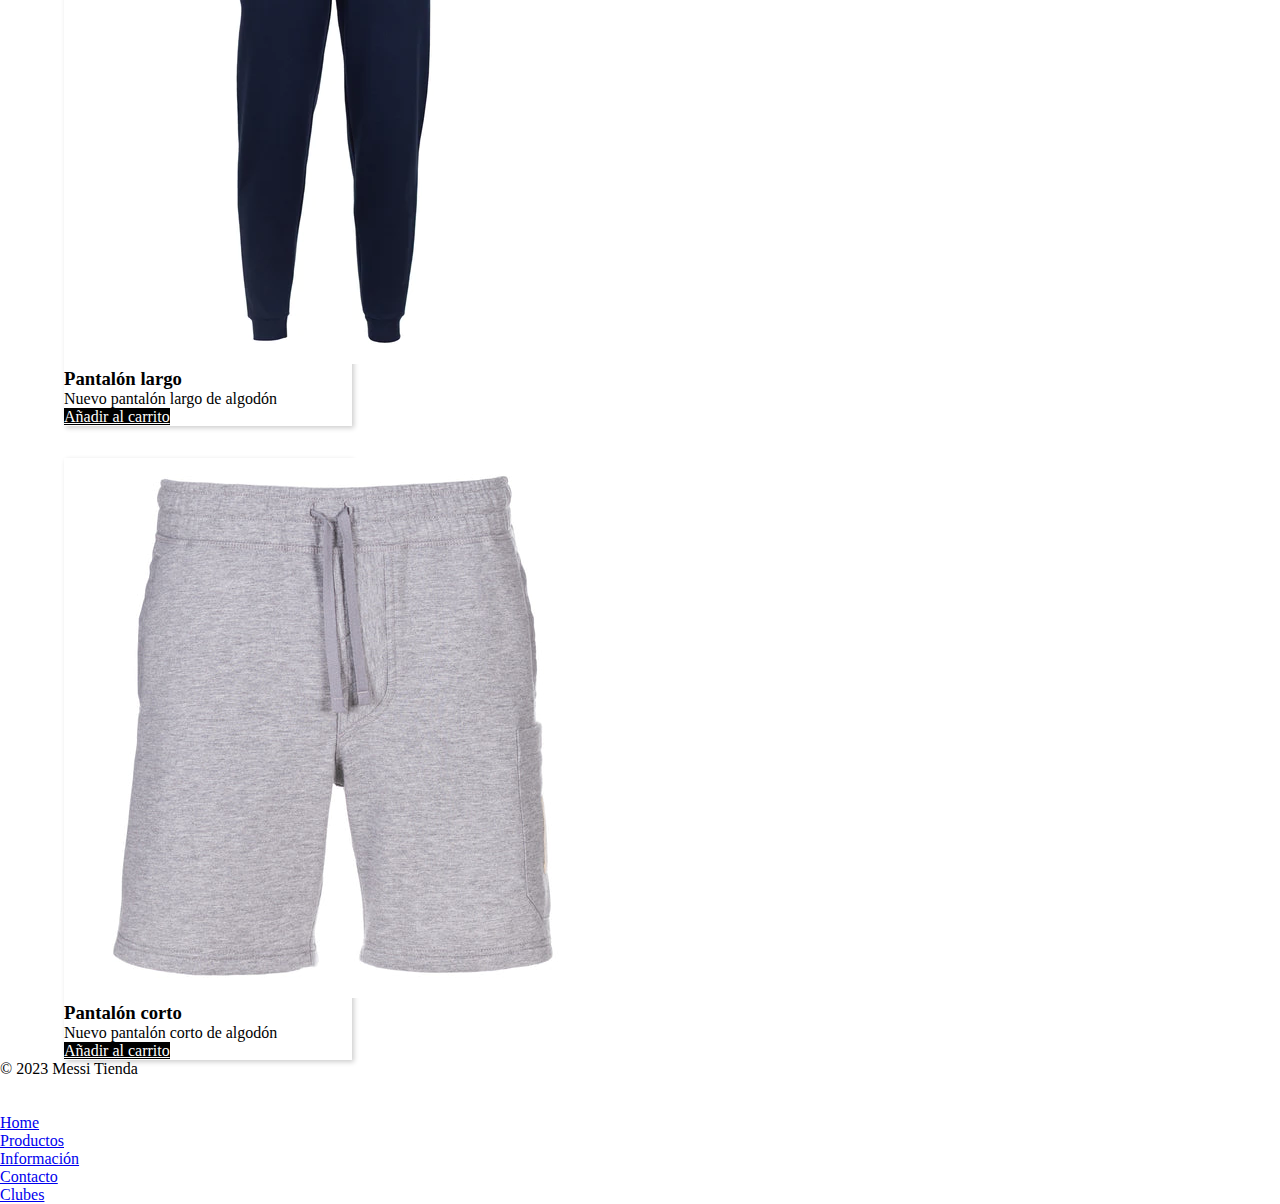
<file: html/productos.html>
<!DOCTYPE html>
<html lang="es">

<head>
    <meta charset="UTF-8">
    <meta name="viewport" content="width=device-width, initial-scale=1.0">
    <title>PRODUCTOS MESSI</title>
    <link rel="icon" href="../img/favicon.png" type="image/x-icon">
    <!-- BS -->
    <link href="https://cdn.jsdelivr.net/npm/bootstrap@5.3.1/dist/css/bootstrap.min.css" rel="stylesheet"
        integrity="sha384-4bw+/aepP/YC94hEpVNVgiZdgIC5+VKNBQNGCHeKRQN+PtmoHDEXuppvnDJzQIu9" crossorigin="anonymous">
    <!-- MI CSS -->
    <link rel="stylesheet" href="../css/estilo.css">
</head>

<body class="container-fluid">
    <header>

        <nav class="navbar navbar-expand-lg">
            <div class="container-fluid">
                <a class="navbar-brand" href="../index.html">
                    <img src="../img/messilogo.avif" alt="Logo Messi">
                </a>
                <button class="navbar-toggler" type="button" data-bs-toggle="collapse"
                    data-bs-target="#navbarSupportedContent" aria-controls="navbarSupportedContent"
                    aria-expanded="false" aria-label="Toggle navigation">
                    <span class="navbar-toggler-icon"></span>
                </button>
                <div class="collapse navbar-collapse" id="navbarSupportedContent">
                    <ul class="navbar-nav mx-auto fuentes">
                        <li class="nav-item">
                            <a class="nav-link" href="../index.html">Home</a>
                        </li>
                        <li class="nav-item">
                            <a class="nav-link" href="productos.html">Productos</a>
                        </li>
                        <li class="nav-item">
                            <a class="nav-link" href="informacion.html">Información</a>
                        </li>
                        <li class="nav-item">
                            <a class="nav-link" href="contacto.html">Contacto</a>
                        </li>
                        <li class="nav-item">
                            <a class="nav-link" href="clubes.html">Clubes</a>
                        </li>
                    </ul>
                </div>
            </div>
        </nav>

    </header>

    <div>
        <h1 class="tituloPaginas">Productos</h1>
    </div>

    <!-- CARDS -->
    <div class="row">
        <div class="col-xl-3 col-md-6 col-sm-12">
            <div class="card" style="width: 18rem;">
                <img src="../img/messiropa1.webp" class="card-img-top" alt="Remera Verde">
                <div class="card-body">
                    <h3 class="card-title">Remera Verde</h3>
                    <p class="card-text">Nueva remera verde de algodón</p>
                    <a href="#" class="btn colorBtn">Añadir al carrito</a>
                </div>
            </div>
        </div>

        <div class="col-xl-3 col-md-6 col-sm-12">
            <div class="card" style="width: 18rem;">
                <img src="../img/messiropared.webp" class="card-img-top" alt="Remera roja">
                <div class="card-body">
                    <h3 class="card-title">Remera roja</h3>
                    <p class="card-text">Nueva remera roja de algodón</p>
                    <a href="#" class="btn colorBtn">Añadir al carrito</a>
                </div>
            </div>
        </div>

        <div class="col-xl-3 col-md-6 col-sm-12">
            <div class="card" style="width: 18rem;">
                <img src="../img/messiropa3.webp" class="card-img-top" alt="Campera azul">
                <div class="card-body">
                    <h3 class="card-title">Campera azul</h3>
                    <p class="card-text">Nueva campera de abrigo</p>
                    <a href="#" class="btn colorBtn">Añadir al carrito</a>
                </div>
            </div>
        </div>

        <div class="col-xl-3 col-md-6 col-sm-12">
            <div class="card" style="width: 18rem;">
                <img src="../img/messiropa4.webp" class="card-img-top" alt="Camisa roja">
                <div class="card-body">
                    <h3 class="card-title">Camisa roja</h3>
                    <p class="card-text">Nueva camisa a cuadritos roja</p>
                    <a href="#" class="btn colorBtn">Añadir al carrito</a>
                </div>
            </div>
        </div>

        <div class="col-xl-3 col-md-6 col-sm-12">
            <div class="card" style="width: 18rem;">
                <img src="../img/buzoazul.webp" class="card-img-top" alt="buzo azul">
                <div class="card-body">
                    <h3 class="card-title">Buzo azul</h3>
                    <p class="card-text">Nuevo buzo azul de algodón</p>
                    <a href="#" class="btn colorBtn">Añadir al carrito</a>
                </div>
            </div>
        </div>

        <div class="col-xl-3 col-md-6 col-sm-12">
            <div class="card" style="width: 18rem;">
                <img src="../img/buzoceleste.jpg" class="card-img-top" alt="buzo celeste">
                <div class="card-body">
                    <h3 class="card-title">Buzo Celeste</h3>
                    <p class="card-text">Nuevo buzo celeste de algodón</p>
                    <a href="#" class="btn colorBtn">Añadir al carrito</a>
                </div>
            </div>
        </div>

        <div class="col-xl-3 col-md-6 col-sm-12">
            <div class="card" style="width: 18rem;">
                <img src="../img/buzonegro.jpg" class="card-img-top" alt="buzo negro">
                <div class="card-body">
                    <h3 class="card-title">Buzo negro</h3>
                    <p class="card-text">Nuevo buzo negro de algodón</p>
                    <a href="#" class="btn colorBtn">Añadir al carrito</a>
                </div>
            </div>
        </div>

        <div class="col-xl-3 col-md-6 col-sm-12">
            <div class="card" style="width: 18rem;">
                <img src="../img/camperamessi.webp" class="card-img-top" alt="campera">
                <div class="card-body">
                    <h3 class="card-title">Buzo negro</h3>
                    <p class="card-text">Nuevo buzo negro de algodón</p>
                    <a href="#" class="btn colorBtn">Añadir al carrito</a>
                </div>
            </div>
        </div>

        <div class="col-xl-3 col-md-6 col-sm-12">
            <div class="card" style="width: 18rem;">
                <img src="../img/camperanegramessi.webp" class="card-img-top" alt="Campera">
                <div class="card-body">
                    <h3 class="card-title">Campera negra</h3>
                    <p class="card-text">Nueva campera negra</p>
                    <a href="#" class="btn colorBtn">Añadir al carrito</a>
                </div>
            </div>
        </div>

        <div class="col-xl-3 col-md-6 col-sm-12">
            <div class="card" style="width: 18rem;">
                <img src="../img/remerablancacorta.jpg" class="card-img-top" alt="Remera">
                <div class="card-body">
                    <h3 class="card-title">Remera blanca</h3>
                    <p class="card-text">Nueva remera blanca</p>
                    <a href="#" class="btn colorBtn">Añadir al carrito</a>
                </div>
            </div>
        </div>

        <div class="col-xl-3 col-md-6 col-sm-12">
            <div class="card" style="width: 18rem;">
                <img src="../img/pantalonmessi1.webp" class="card-img-top" alt="Pantalon largo">
                <div class="card-body">
                    <h3 class="card-title">Pantalón largo</h3>
                    <p class="card-text">Nuevo pantalón largo de algodón</p>
                    <a href="#" class="btn colorBtn">Añadir al carrito</a>
                </div>
            </div>
        </div>

        <div class="col-xl-3 col-md-6 col-sm-12">
            <div class="card" style="width: 18rem;">
                <img src="../img/pantalonmessicorto.jpg" class="card-img-top" alt="Pantalón corto">
                <div class="card-body">
                    <h3 class="card-title">Pantalón corto</h3>
                    <p class="card-text">Nuevo pantalón corto de algodón</p>
                    <a href="#" class="btn colorBtn">Añadir al carrito</a>
                </div>
            </div>
        </div>
    </div>

    <div class="container">
        <footer class="d-flex flex-wrap justify-content-between align-items-center py-3 my-4 border-top">
            <p class="col-md-4 mb-0 text-body-secondary">&copy; 2023 Messi Tienda</p>

            <a href="/"
                class="col-md-4 d-flex align-items-center justify-content-center mb-3 mb-md-0 me-md-auto link-body-emphasis text-decoration-none">
                <svg class="bi me-2" width="40" height="32">
                    <use xlink:href="#bootstrap" />
                </svg>
            </a>

            <ul class="nav col-md-4 justify-content-end">
                <li class="nav-item"><a href="../index.html" class="nav-link px-2 text-body-secondary">Home</a></li>
                <li class="nav-item"><a href="productos.html" class="nav-link px-2 text-body-secondary">Productos</a>
                </li>
                <li class="nav-item"><a href="informacion.html"
                        class="nav-link px-2 text-body-secondary">Información</a></li>
                <li class="nav-item"><a href="contacto.html" class="nav-link px-2 text-body-secondary">Contacto</a></li>
                <li class="nav-item"><a href="#" class="nav-link px-2 text-body-secondary">Clubes</a></li>
            </ul>
        </footer>
    </div>

    <script src="https://cdn.jsdelivr.net/npm/bootstrap@5.3.1/dist/js/bootstrap.bundle.min.js"
        integrity="sha384-HwwvtgBNo3bZJJLYd8oVXjrBZt8cqVSpeBNS5n7C8IVInixGAoxmnlMuBnhbgrkm"
        crossorigin="anonymous"></script>

</body>

</html>
</file>
<file: css/estilo.css>
* {
    margin: 0;
    padding: 0;
}

.fuentes {
    font-size: 1.5rem;
    padding-left: 2rem;
    text-transform: uppercase;
}

.fuentes li a:hover {
    background-color: black;
    color: #fff;
}

header {
   border-bottom: 1px solid black; 
}

.colorBtn {
    background-color: black;
    color: #fff;
    border: none;
}

.colorBtnn {
    background-color: black;
    color: #fff;
    border: none;
    margin-top: 10px;
}

.colorBtn:hover {
    background-color: #fff;
    color: black;
    border: 1px solid black;
}

.colorBtnn:hover {
    background-color: #fff;
    color: black;
    border: 1px solid black;
}

.sobreNosotros {
    background-color: black;
    color: #fff;
    text-transform: uppercase;
    font-weight: bold;
    text-align: center;
    padding: 1rem;
}

.tituloPaginas {
    background-color: black;
    color: #fff;
    text-transform: uppercase;
    font-weight: bold;
    text-align: center;
    padding: 1rem;
    margin-top: 2rem;
}

.btnSearch {
    margin-top: 2rem;
    margin-left: 45rem;
    margin-right: 45rem;
}

.card {
    border: 10rem;
    box-shadow: 2px 2px 5px rgba(0, 0, 0, 0.2);
    margin-top: 2rem;
    margin-left: 4rem;
}

.textoInfo {
    text-align: center;
    margin-top: 3rem;
    margin-left: 12rem;
    margin-right: 12rem;
}

.subtituloInfo {
    font-size: 1.5rem;
    font-weight: bold;
    text-transform: uppercase;
    text-align: left;
    margin-left: 14rem;
    margin-top: 4.5rem;
    margin-bottom: 2rem;
}

.subtituloContacto {
    text-align: center;
    text-transform: uppercase;
    margin-top: 4rem;
}

.losInput {
    margin-left: 40rem;
    margin-right: 25rem;
    margin-top: 3rem;
}

.losInput .inputText {
    width: 44rem;
    height: 6rem;
}

.losInput .inputEmail {
    width: 44rem;
    height: 3rem;
}

.btnContact {
    margin-top: 1.5rem;
}

.tercerTitulo {
    text-align: center;
    font-weight: bold;
    text-transform: uppercase;
    margin-top: 6rem;
}

.linksContact {
    text-align: center;
    text-transform: uppercase;
    margin-top: 4rem;
}

.linksContact .linksApp {
    text-decoration: none;
    color: black;
}

.subtituloClubes {
    text-align: center;
    font-weight: bold;
    text-transform: uppercase;
    margin-top: 6rem;
    margin-bottom: 6rem;
}

.imgBarca {
    margin-left: 40rem;
    margin-top: 2rem;
    width: 650px;
    border-radius: 10px;
}
</file>
